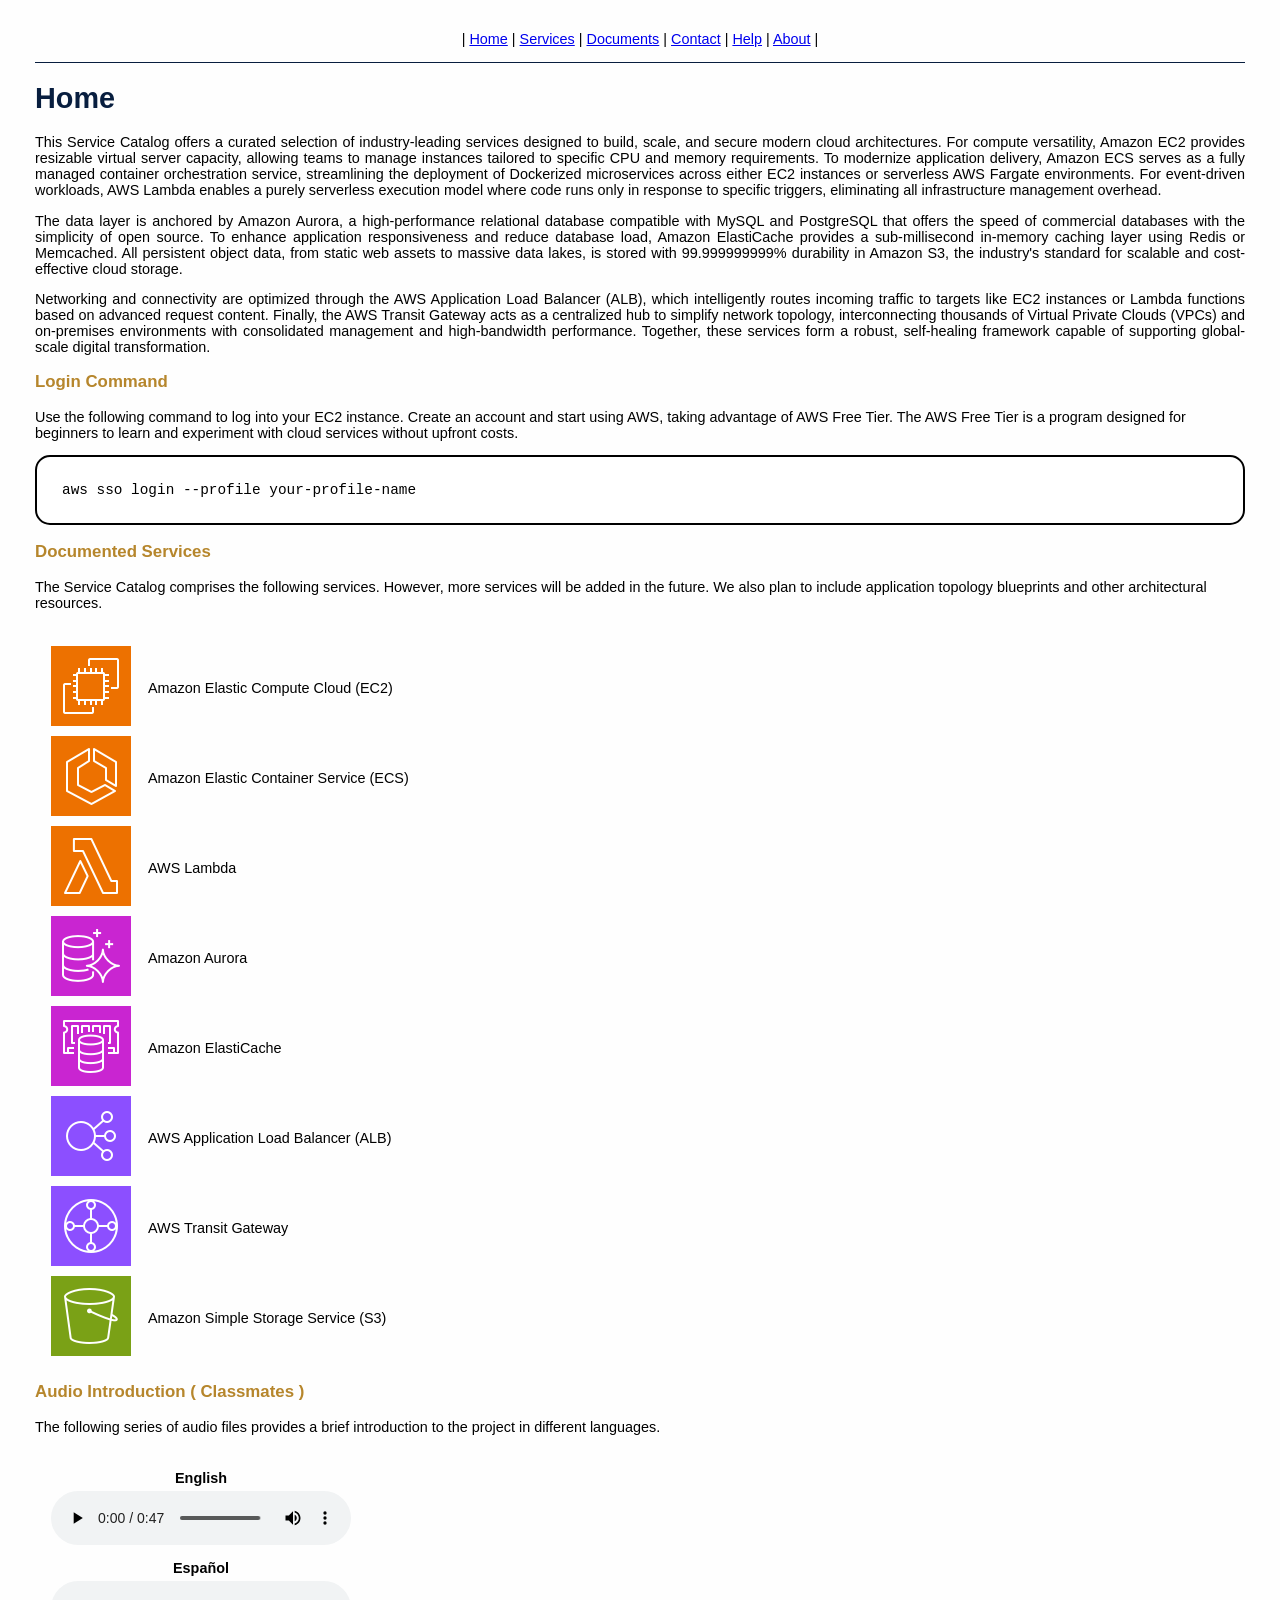
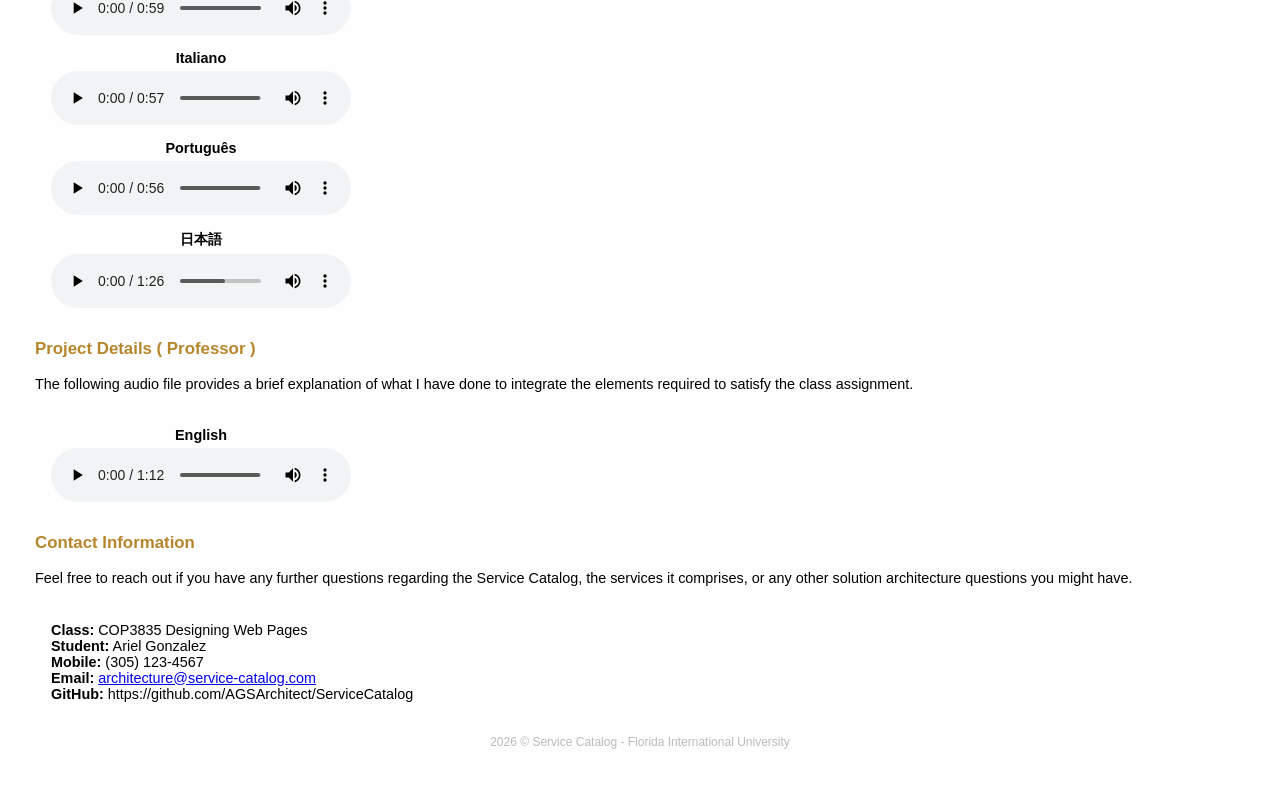
<file: index.html>
<!doctype html>
<!--
   Florida International University
   Student Name: Ariel Gonzalez
   Date: Sat Mar 21 11:07:03 EDT 2026
   Assignment: Final Project
   Class: COP3835
-->
<html lang="en">

<head>
  <meta charset="utf-8">
  <meta name="viewport" content="width=device-width, initial-scale=1">
  <title>Service Catalog</title>
  <link href="./styles/main.css" rel="stylesheet">
</head>

<body>
  <header>
    <p>| <a href="index.html">Home</a> | <a href="services/index.html">Services</a> | <a href="documents/index.html">Documents</a> | <a href="contact/index.html">Contact</a> | <a href="help/index.html">Help</a> | <a href="about/index.html">About</a> |</p>
  </header>
  <main>
    <h1>Home</h1>
    <div>
      <p class="bookStyle">This Service Catalog offers a curated selection of industry-leading services designed to build, scale, and secure modern cloud architectures. For compute versatility, Amazon EC2 provides resizable virtual server capacity, allowing teams to manage instances tailored to specific CPU and memory requirements. To modernize application delivery, Amazon ECS serves as a fully managed container orchestration service, streamlining the deployment of Dockerized microservices across either EC2 instances or serverless AWS Fargate environments. For event-driven workloads, AWS Lambda enables a purely serverless execution model where code runs only in response to specific triggers, eliminating all infrastructure management overhead.</p>
      <p class="bookStyle">The data layer is anchored by Amazon Aurora, a high-performance relational database compatible with MySQL and PostgreSQL that offers the speed of commercial databases with the simplicity of open source. To enhance application responsiveness and reduce database load, Amazon ElastiCache provides a sub-millisecond in-memory caching layer using Redis or Memcached. All persistent object data, from static web assets to massive data lakes, is stored with 99.999999999% durability in Amazon S3, the industry's standard for scalable and cost-effective cloud storage.</p>
      <p class="bookStyle">Networking and connectivity are optimized through the AWS Application Load Balancer (ALB), which intelligently routes incoming traffic to targets like EC2 instances or Lambda functions based on advanced request content. Finally, the AWS Transit Gateway acts as a centralized hub to simplify network topology, interconnecting thousands of Virtual Private Clouds (VPCs) and on-premises environments with consolidated management and high-bandwidth performance. Together, these services form a robust, self-healing framework capable of supporting global-scale digital transformation.</p>
    </div>
    <div>
      <h3>Login Command</h3>
      <p>Use the following command to log into your EC2 instance. Create an account and start using AWS, taking advantage of AWS Free Tier. The AWS Free Tier is a program designed for beginners to learn and experiment with cloud services without upfront costs.</p>
    </div>    
    <div class="codeBlock">
      aws sso login --profile your-profile-name
    </div>
    <div>
      <h3>Documented Services</h3>
      <p>The Service Catalog comprises the following services. However, more services will be added in the future. We also plan to include application topology blueprints and other architectural resources.</p>
    </div>    
    <div>
      <table class="tableFormat">
        <tbody>
          <tr>
            <td><a href="services/c01s01.html"><img src="images/icons/ec2.png"></a></td>
            <td>Amazon Elastic Compute Cloud (EC2)</td>
          </tr>
          <tr>
            <td><a href="services/c01s02.html"><img src="images/icons/ecs.png"></a></td>
            <td>Amazon Elastic Container Service (ECS)</td>
          </tr>
          <tr>
            <td><a href="services/c01s03.html"><img src="images/icons/lambda.png"></a></td>
            <td>AWS Lambda</td>
          </tr>
          <tr>
            <td><a href="services/c02s01.html"><img src="images/icons/aurora.png"></a></td>
            <td>Amazon Aurora</td>
          </tr>
          <tr>
            <td><a href="services/c02s02.html"><img src="images/icons/elasti-cache.png"></a></td>
            <td>Amazon ElastiCache</td>
          </tr>
          <tr>
            <td><a href="services/c03s01.html"><img src="images/icons/elb.png"></a></td>
            <td>AWS Application Load Balancer (ALB)</td>
          </tr>
          <tr>
            <td><a href="services/c04s01.html"><img src="images/icons/transit-gateway.png"></a></td>
            <td>AWS Transit Gateway</td>
          </tr>
          <tr>
            <td><a href="services/c05s01.html"><img src="images/icons/s3.png"></a></td>
            <td>Amazon Simple Storage Service (S3)</td>
          </tr>
        </tbody>
      </table>
    </div>
    <div>
      <h3>Audio Introduction ( Classmates )</h3>
      <p>The following series of audio files provides a brief introduction to the project in different languages.</p>
    </div>
    <div>
      <table class="tableFormat">
        <tbody>
          <tr>
            <td class="centerAligned">
              <strong>English</strong><br>
              <audio controls class="audioBlock">
                <source src="audio/cop3835-english.mp3" type="audio/mpeg">
                Your browser does not support the audio element.
              </audio>
            </td>
          </tr>
          <tr>
            <td class="centerAligned">
              <strong>Español</strong><br>
              <audio controls class="audioBlock">
                <source src="audio/cop3835-spanish.mp3" type="audio/mpeg">
                Your browser does not support the audio element.
              </audio>
            </td>
          </tr>
          <tr>
            <td class="centerAligned">
              <strong>Italiano</strong><br>
              <audio controls class="audioBlock">
                <source src="audio/cop3835-italian.mp3" type="audio/mpeg">
                Your browser does not support the audio element.
              </audio>
            </td>
          </tr>
          <tr>
            <td class="centerAligned">
              <strong>Português</strong><br>
              <audio controls class="audioBlock">
                <source src="audio/cop3835-portuguese.mp3" type="audio/mpeg">
                Your browser does not support the audio element.
              </audio>              
            </td>
          </tr>
          <tr>
            <td class="centerAligned">
              <strong>日本語</strong><br>
              <audio controls class="audioBlock">
                <source src="audio/cop3835-japanese.mp3" type="audio/mpeg">
                Your browser does not support the audio element.
              </audio>
            </td>
            <td class="centerAligned">&nbsp;</td>
          </tr>
        </tbody>
      </table>
    </div>
    <div>
      <h3>Project Details ( Professor )</h3>
      <p>The following audio file provides a brief explanation of what I have done to integrate the elements required to satisfy the class assignment.</p>
    </div>
    <div>
      <table class="tableFormat">
        <tbody>
          <tr>
            <td class="centerAligned">
              <strong>English</strong><br>
              <audio controls class="audioBlock">
                <source src="audio/cop3835.mp3" type="audio/mpeg">
                Your browser does not support the audio element.
              </audio>
            </td>
          </tr>
        </tbody>
      </table>
    </div>    
    <div>
      <h3>Contact Information</h3>
      <p>Feel free to reach out if you have any further questions regarding the Service Catalog, the services it comprises, or any other solution architecture questions you might have.</p>
    </div>
    <div>
      <table class="tableFormat">
        <tbody>
          <tr>
            <td>
              <strong>Class:</strong> COP3835 Designing Web Pages<br>
              <strong>Student:</strong> Ariel Gonzalez<br>
              <strong>Mobile:</strong> (305) 123-4567<br>
              <strong>Email:</strong> <a href="mailto:architecture@service-catalog.com">architecture@service-catalog.com</a><br>
              <strong>GitHub:</strong> https://github.com/AGSArchitect/ServiceCatalog
            </td>
          </tr>
        </tbody>
      </table>
    </div>
  </main>
  <footer>
    <p><small>2026 &copy; Service Catalog - Florida International University</small></p>
  </footer>
</body>

</html>
</file>
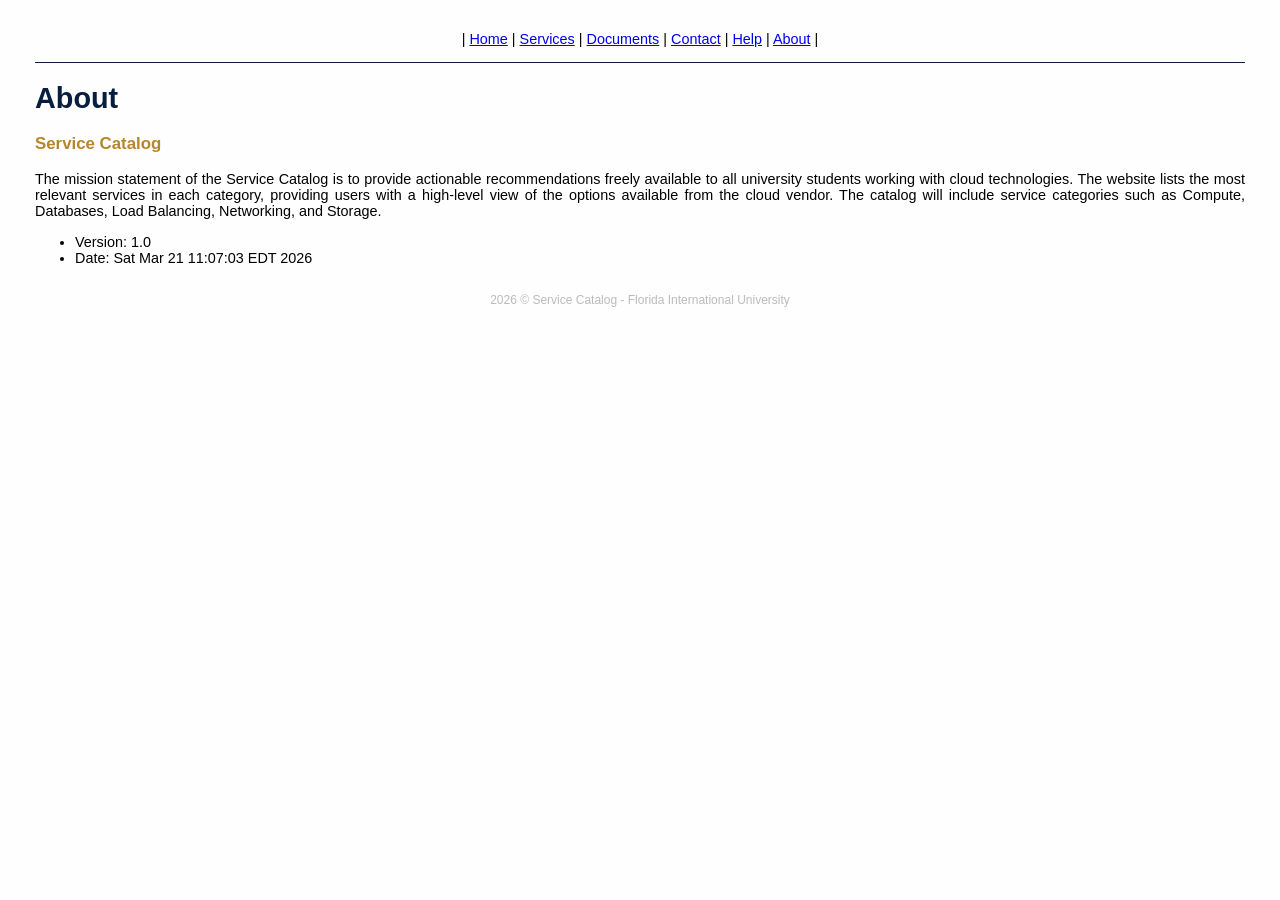
<file: about/index.html>
<!doctype html>
<!--
   Florida International University
   Student Name: Ariel Gonzalez
   Date: Sat Mar 21 11:07:03 EDT 2026
   Assignment: Final Project
   Class: COP3835
-->
<html lang="en">

<head>
  <meta charset="utf-8">
  <meta name="viewport" content="width=device-width, initial-scale=1">
  <title>Service Catalog</title>
  <link href="../styles/main.css" rel="stylesheet">
</head>

<body>
  <header>
    <p>| <a href="../index.html">Home</a> | <a href="../services/index.html">Services</a> | <a href="../documents/index.html">Documents</a> | <a href="../contact/index.html">Contact</a> | <a href="../help/index.html">Help</a> | <a href="../about/index.html">About</a> |</p>
  </header>
  <main>
    <h1>About</h1>
    <h3>Service Catalog</h3>
    <div>
      <p class="bookStyle">The mission statement of the Service Catalog is to provide actionable recommendations freely available to all university students working with cloud technologies. The website lists the most relevant services in each category, providing users with a high-level view of the options available from the cloud vendor. The catalog will include service categories such as Compute, Databases, Load Balancing, Networking, and Storage.</p>
      <ul>
        <li>Version: 1.0</li>
        <li>Date: Sat Mar 21 11:07:03 EDT 2026</li>
      </ul>
    </div>
  </main>
  <footer>
    <p><small>2026 &copy; Service Catalog - Florida International University</small></p>
  </footer>
</body>

</html>
</file>
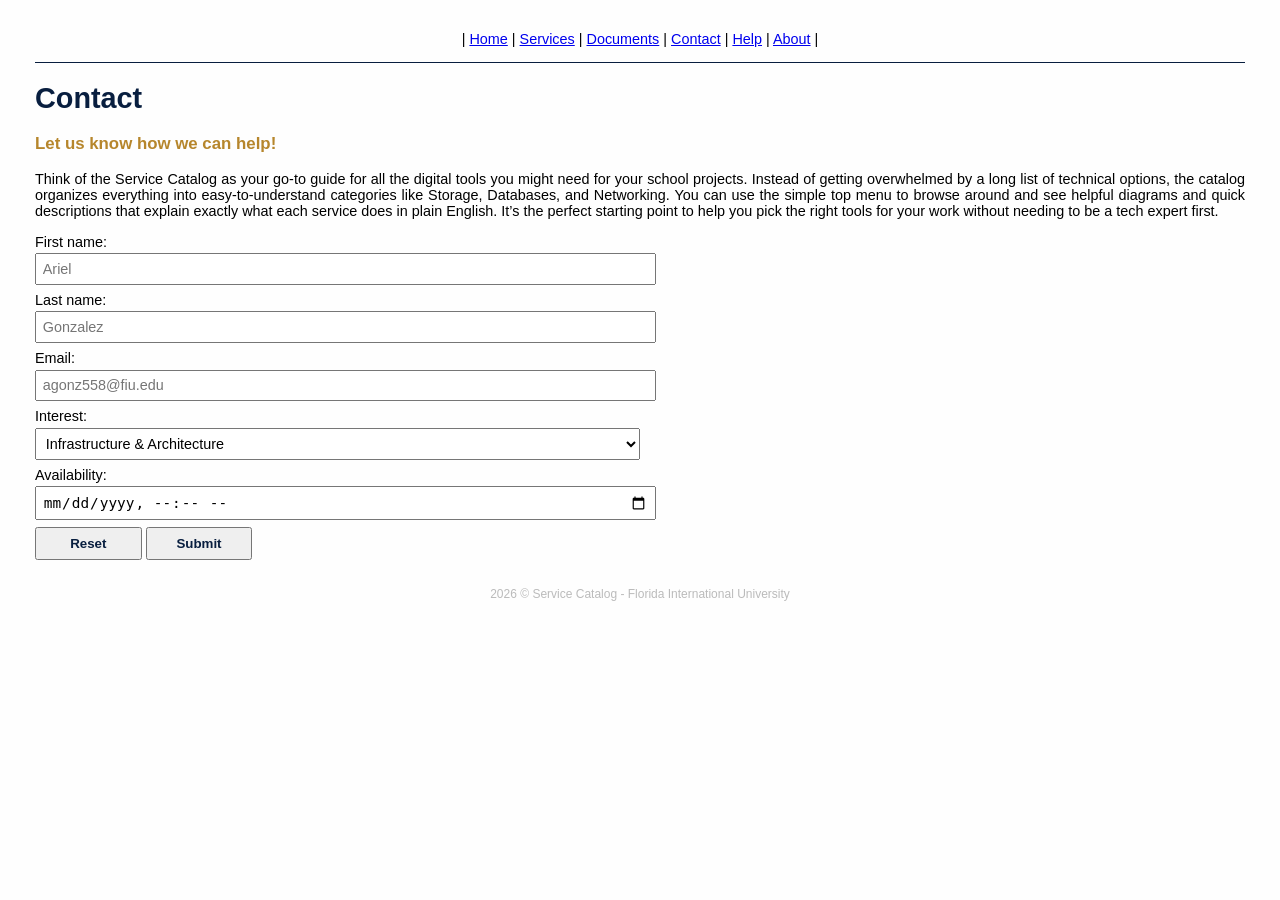
<file: contact/index.html>
<!doctype html>
<!--
   Florida International University
   Student Name: Ariel Gonzalez
   Date: Sat Mar 21 11:07:03 EDT 2026
   Assignment: Final Project
   Class: COP3835
-->
<html lang="en">

<head>
  <meta charset="utf-8">
  <meta name="viewport" content="width=device-width, initial-scale=1">
  <title>Service Catalog</title>
  <link href="../styles/main.css" rel="stylesheet">
</head>

<body>
  <header>
    <p>| <a href="../index.html">Home</a> | <a href="../services/index.html">Services</a> | <a href="../documents/index.html">Documents</a> | <a href="../contact/index.html">Contact</a> | <a href="../help/index.html">Help</a> | <a href="../about/index.html">About</a> |</p>
  </header>
  <main>
    <h1>Contact</h1>
    <h3>Let us know how we can help!</h3>
    <div>
      <p class="bookStyle">Think of the Service Catalog as your go-to guide for all the digital tools you might need for your school projects. Instead of getting overwhelmed by a long list of technical options, the catalog organizes everything into easy-to-understand categories like Storage, Databases, and Networking. You can use the simple top menu to browse around and see helpful diagrams and quick descriptions that explain exactly what each service does in plain English. It’s the perfect starting point to help you pick the right tools for your work without needing to be a tech expert first.</p>
    </div>
    <div>
      <form action="confirmation.html" method="post">
        <div>
          <label for="firstName">First name:</label>
          <input type="text" id="firstName" name="firstName" placeholder="Ariel" maxlength="32" required>
        </div>
        <div>
          <label for="lastName">Last name:</label>
          <input type="text" id="lastName" name="lastName" placeholder="Gonzalez" maxlength="32" required>
        </div>
        <div>
          <label for="email">Email:</label>
          <input type="email" id="email" name="email" placeholder="agonz558@fiu.edu" maxlength="128" required>
        </div>
        <div>
          <label for="interest">Interest:</label>
          <select id="interest" name="interest" required>
            <option value="1" selected>Infrastructure & Architecture</option>
            <option value="2">Cloud Security & Compliance</option>
            <option value="3">DevOps & Automation</option>
            <option value="4">AI & Big Data Analytics</option>
            <option value="5">Cloud Business & Strategy</option>
          </select>
        </div>
        <div>
          <label for="availability">Availability:</label>
          <input type="datetime-local" id="availability" name="availability" required>
        </div>
        <div>
          <button type="reset">Reset</button>
          <button type="submit">Submit</button>
        </div>
      </form>
    </div>
  </main>
  <footer>
    <p><small>2026 &copy; Service Catalog - Florida International University</small></p>
  </footer>
</body>

</html>
</file>
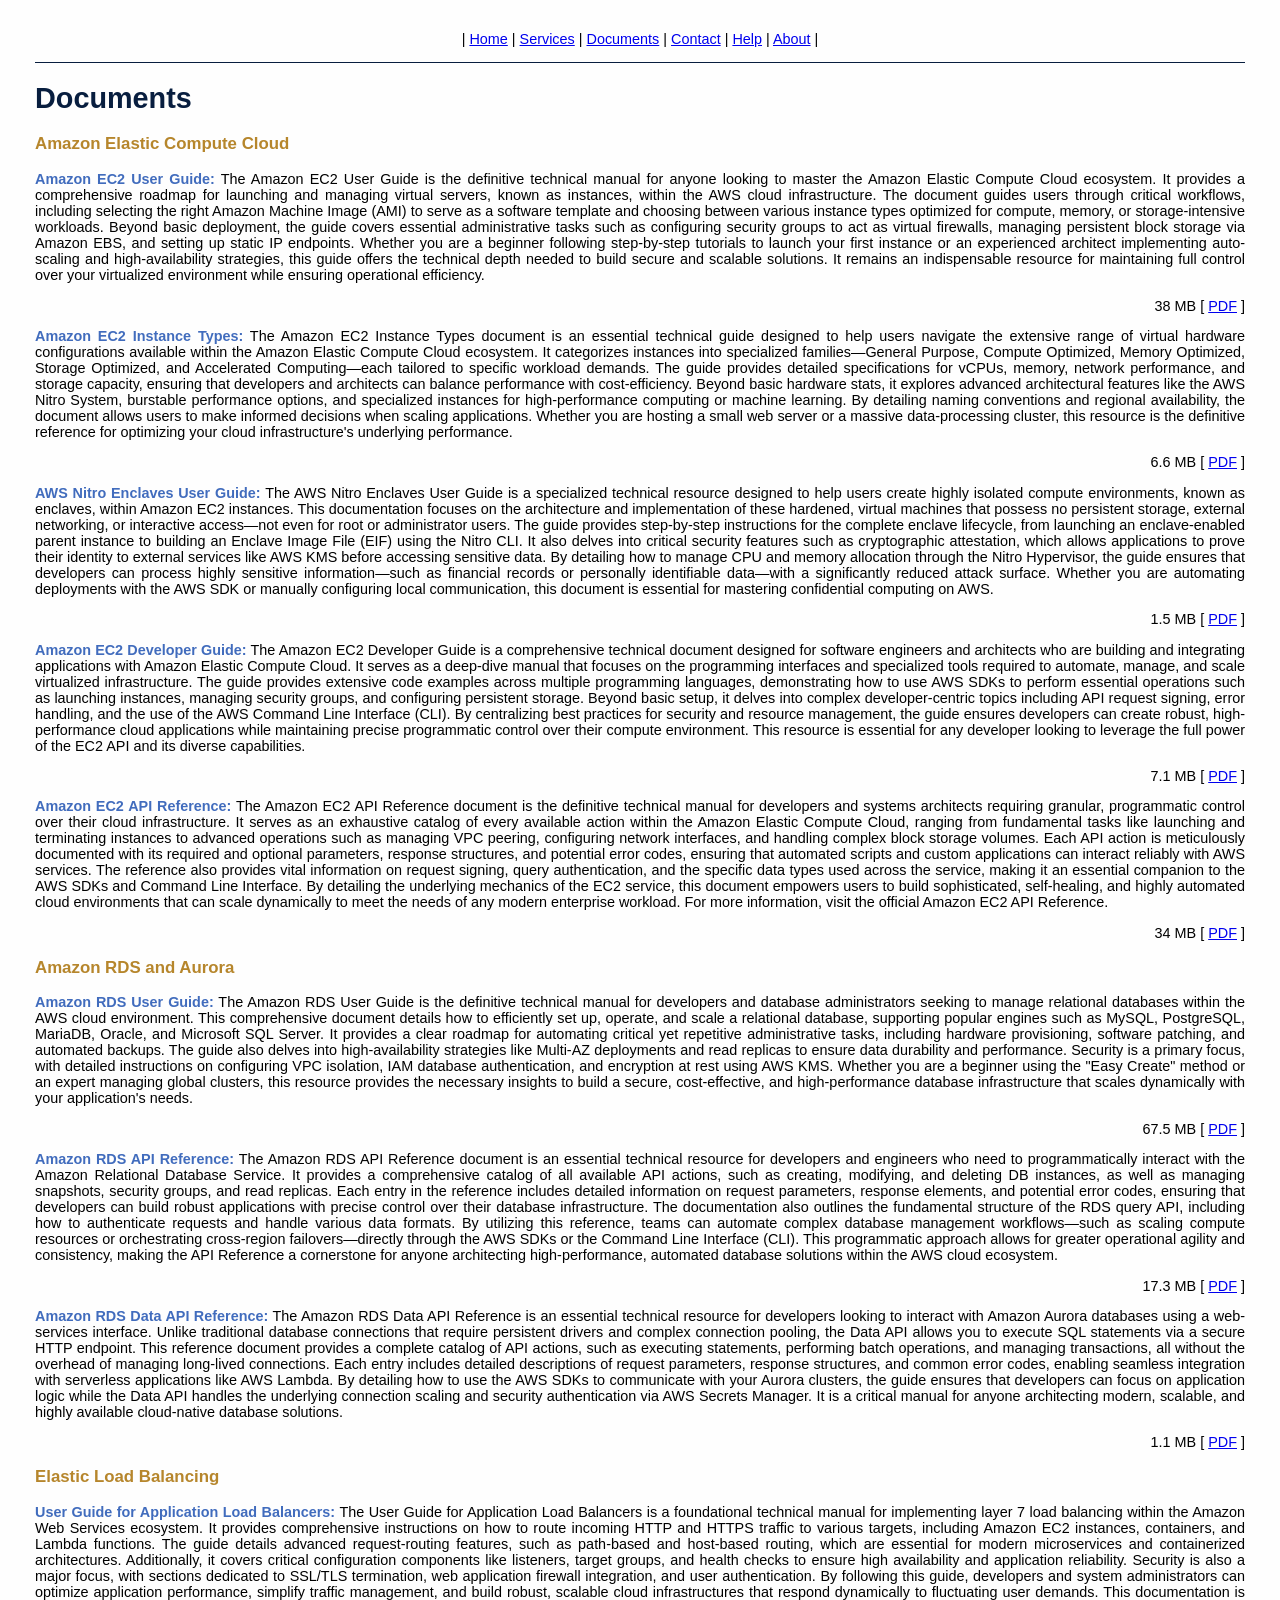
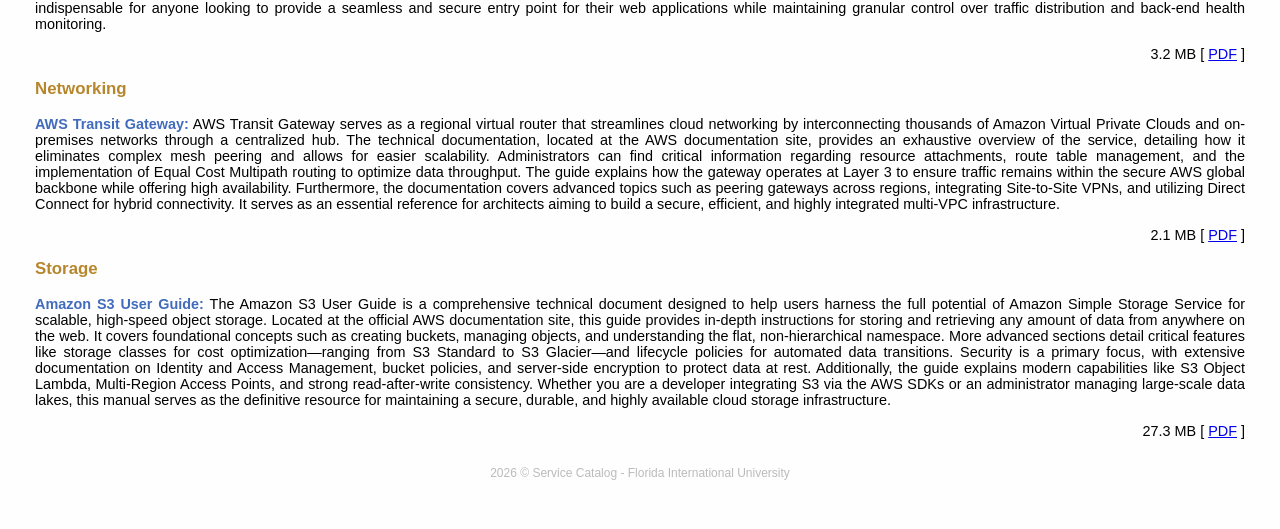
<file: documents/index.html>
<!doctype html>
<!--
   Florida International University
   Student Name: Ariel Gonzalez
   Date: Sat Mar 21 11:07:03 EDT 2026
   Assignment: Final Project
   Class: COP3835
-->
<html lang="en">

<head>
  <meta charset="utf-8">
  <meta name="viewport" content="width=device-width, initial-scale=1">
  <title>Service Catalog</title>
    <link href="../styles/main.css" rel="stylesheet">
</head>

<body>
  <header>
    <p>| <a href="../index.html">Home</a> | <a href="../services/index.html">Services</a> | <a href="../documents/index.html">Documents</a> | <a href="../contact/index.html">Contact</a> | <a href="../help/index.html">Help</a> | <a href="../about/index.html">About</a> |</p>
  </header>
  <main>
    <h1>Documents</h1>
    <h3>Amazon Elastic Compute Cloud</h3>
    <div>
      <p class="bookStyle"><strong class="section">Amazon EC2 User Guide:</strong> The Amazon EC2 User Guide is the definitive technical manual for anyone looking to master the Amazon Elastic Compute Cloud ecosystem. It provides a comprehensive roadmap for launching and managing virtual servers, known as instances, within the AWS cloud infrastructure. The document guides users through critical workflows, including selecting the right Amazon Machine Image (AMI) to serve as a software template and choosing between various instance types optimized for compute, memory, or storage-intensive workloads. Beyond basic deployment, the guide covers essential administrative tasks such as configuring security groups to act as virtual firewalls, managing persistent block storage via Amazon EBS, and setting up static IP endpoints. Whether you are a beginner following step-by-step tutorials to launch your first instance or an experienced architect implementing auto-scaling and high-availability strategies, this guide offers the technical depth needed to build secure and scalable solutions. It remains an indispensable resource for maintaining full control over your virtualized environment while ensuring operational efficiency.</p>
      <p class="rightAligned">38 MB [ <a href="https://docs.aws.amazon.com/pdfs/AWSEC2/latest/UserGuide/ec2-ug.pdf" target="_blank">PDF</a> ]</p>
    </div>
    <div>
      <p class="bookStyle"><strong class="section">Amazon EC2 Instance Types:</strong> The Amazon EC2 Instance Types document is an essential technical guide designed to help users navigate the extensive range of virtual hardware configurations available within the Amazon Elastic Compute Cloud ecosystem. It categorizes instances into specialized families—General Purpose, Compute Optimized, Memory Optimized, Storage Optimized, and Accelerated Computing—each tailored to specific workload demands. The guide provides detailed specifications for vCPUs, memory, network performance, and storage capacity, ensuring that developers and architects can balance performance with cost-efficiency. Beyond basic hardware stats, it explores advanced architectural features like the AWS Nitro System, burstable performance options, and specialized instances for high-performance computing or machine learning. By detailing naming conventions and regional availability, the document allows users to make informed decisions when scaling applications. Whether you are hosting a small web server or a massive data-processing cluster, this resource is the definitive reference for optimizing your cloud infrastructure's underlying performance.</p>
      <p class="rightAligned">6.6 MB [ <a href="https://docs.aws.amazon.com/pdfs/ec2/latest/instancetypes/ec2-types.pdf" target="_blank">PDF</a> ]</p>
    </div>
    <div>
      <p class="bookStyle"><strong class="section">AWS Nitro Enclaves User Guide:</strong> The AWS Nitro Enclaves User Guide is a specialized technical resource designed to help users create highly isolated compute environments, known as enclaves, within Amazon EC2 instances. This documentation focuses on the architecture and implementation of these hardened, virtual machines that possess no persistent storage, external networking, or interactive access—not even for root or administrator users. The guide provides step-by-step instructions for the complete enclave lifecycle, from launching an enclave-enabled parent instance to building an Enclave Image File (EIF) using the Nitro CLI. It also delves into critical security features such as cryptographic attestation, which allows applications to prove their identity to external services like AWS KMS before accessing sensitive data. By detailing how to manage CPU and memory allocation through the Nitro Hypervisor, the guide ensures that developers can process highly sensitive information—such as financial records or personally identifiable data—with a significantly reduced attack surface. Whether you are automating deployments with the AWS SDK or manually configuring local communication, this document is essential for mastering confidential computing on AWS.</p>
      <p class="rightAligned">1.5 MB [ <a href="https://docs.aws.amazon.com/pdfs/enclaves/latest/user/enclaves-user.pdf" target="_blank">PDF</a> ]</p>
    </div>
    <div>
      <p class="bookStyle"><strong class="section">Amazon EC2 Developer Guide:</strong> The Amazon EC2 Developer Guide is a comprehensive technical document designed for software engineers and architects who are building and integrating applications with Amazon Elastic Compute Cloud. It serves as a deep-dive manual that focuses on the programming interfaces and specialized tools required to automate, manage, and scale virtualized infrastructure. The guide provides extensive code examples across multiple programming languages, demonstrating how to use AWS SDKs to perform essential operations such as launching instances, managing security groups, and configuring persistent storage. Beyond basic setup, it delves into complex developer-centric topics including API request signing, error handling, and the use of the AWS Command Line Interface (CLI). By centralizing best practices for security and resource management, the guide ensures developers can create robust, high-performance cloud applications while maintaining precise programmatic control over their compute environment. This resource is essential for any developer looking to leverage the full power of the EC2 API and its diverse capabilities.</p>
      <p class="rightAligned">7.1 MB [ <a href="https://docs.aws.amazon.com/pdfs/ec2/latest/devguide/ec2-dg.pdf" target="_blank">PDF</a> ]</p>
    </div>
    <div>
      <p class="bookStyle"><strong class="section">Amazon EC2 API Reference:</strong> The Amazon EC2 API Reference document is the definitive technical manual for developers and systems architects requiring granular, programmatic control over their cloud infrastructure. It serves as an exhaustive catalog of every available action within the Amazon Elastic Compute Cloud, ranging from fundamental tasks like launching and terminating instances to advanced operations such as managing VPC peering, configuring network interfaces, and handling complex block storage volumes. Each API action is meticulously documented with its required and optional parameters, response structures, and potential error codes, ensuring that automated scripts and custom applications can interact reliably with AWS services. The reference also provides vital information on request signing, query authentication, and the specific data types used across the service, making it an essential companion to the AWS SDKs and Command Line Interface. By detailing the underlying mechanics of the EC2 service, this document empowers users to build sophisticated, self-healing, and highly automated cloud environments that can scale dynamically to meet the needs of any modern enterprise workload. For more information, visit the official Amazon EC2 API Reference.</p>
      <p class="rightAligned">34 MB [ <a href="https://docs.aws.amazon.com/pdfs/AWSEC2/latest/APIReference/ec2-api.pdf" target="_blank">PDF</a> ]</p>
    </div>
    <h3>Amazon RDS and Aurora</h3>
    <div>
      <p class="bookStyle"><strong class="section">Amazon RDS User Guide:</strong> The Amazon RDS User Guide is the definitive technical manual for developers and database administrators seeking to manage relational databases within the AWS cloud environment. This comprehensive document details how to efficiently set up, operate, and scale a relational database, supporting popular engines such as MySQL, PostgreSQL, MariaDB, Oracle, and Microsoft SQL Server. It provides a clear roadmap for automating critical yet repetitive administrative tasks, including hardware provisioning, software patching, and automated backups. The guide also delves into high-availability strategies like Multi-AZ deployments and read replicas to ensure data durability and performance. Security is a primary focus, with detailed instructions on configuring VPC isolation, IAM database authentication, and encryption at rest using AWS KMS. Whether you are a beginner using the "Easy Create" method or an expert managing global clusters, this resource provides the necessary insights to build a secure, cost-effective, and high-performance database infrastructure that scales dynamically with your application's needs.</p>
      <p class="rightAligned">67.5 MB [ <a href="https://docs.aws.amazon.com/pdfs/AmazonRDS/latest/UserGuide/rds-ug.pdf" target="_blank">PDF</a> ]</p>
    </div>
    <div>
      <p class="bookStyle"><strong class="section">Amazon RDS API Reference:</strong> The Amazon RDS API Reference document is an essential technical resource for developers and engineers who need to programmatically interact with the Amazon Relational Database Service. It provides a comprehensive catalog of all available API actions, such as creating, modifying, and deleting DB instances, as well as managing snapshots, security groups, and read replicas. Each entry in the reference includes detailed information on request parameters, response elements, and potential error codes, ensuring that developers can build robust applications with precise control over their database infrastructure. The documentation also outlines the fundamental structure of the RDS query API, including how to authenticate requests and handle various data formats. By utilizing this reference, teams can automate complex database management workflows—such as scaling compute resources or orchestrating cross-region failovers—directly through the AWS SDKs or the Command Line Interface (CLI). This programmatic approach allows for greater operational agility and consistency, making the API Reference a cornerstone for anyone architecting high-performance, automated database solutions within the AWS cloud ecosystem.</p>
      <p class="rightAligned">17.3 MB [ <a href="https://docs.aws.amazon.com/pdfs/AmazonRDS/latest/APIReference/rds-api.pdf" target="_blank">PDF</a> ]</p>
    </div>
    <div>
      <p class="bookStyle"><strong class="section">Amazon RDS Data API Reference:</strong> The Amazon RDS Data API Reference is an essential technical resource for developers looking to interact with Amazon Aurora databases using a web-services interface. Unlike traditional database connections that require persistent drivers and complex connection pooling, the Data API allows you to execute SQL statements via a secure HTTP endpoint. This reference document provides a complete catalog of API actions, such as executing statements, performing batch operations, and managing transactions, all without the overhead of managing long-lived connections. Each entry includes detailed descriptions of request parameters, response structures, and common error codes, enabling seamless integration with serverless applications like AWS Lambda. By detailing how to use the AWS SDKs to communicate with your Aurora clusters, the guide ensures that developers can focus on application logic while the Data API handles the underlying connection scaling and security authentication via AWS Secrets Manager. It is a critical manual for anyone architecting modern, scalable, and highly available cloud-native database solutions.</p>
      <p class="rightAligned">1.1 MB [ <a href="https://docs.aws.amazon.com/pdfs/rdsdataservice/latest/APIReference/rdsdataservice-api.pdf" target="_blank">PDF</a> ]</p>
    </div>
    <h3>Elastic Load Balancing</h3>
    <div>
      <p class="bookStyle"><strong class="section">User Guide for Application Load Balancers:</strong> The User Guide for Application Load Balancers is a foundational technical manual for implementing layer 7 load balancing within the Amazon Web Services ecosystem. It provides comprehensive instructions on how to route incoming HTTP and HTTPS traffic to various targets, including Amazon EC2 instances, containers, and Lambda functions. The guide details advanced request-routing features, such as path-based and host-based routing, which are essential for modern microservices and containerized architectures. Additionally, it covers critical configuration components like listeners, target groups, and health checks to ensure high availability and application reliability. Security is also a major focus, with sections dedicated to SSL/TLS termination, web application firewall integration, and user authentication. By following this guide, developers and system administrators can optimize application performance, simplify traffic management, and build robust, scalable cloud infrastructures that respond dynamically to fluctuating user demands. This documentation is indispensable for anyone looking to provide a seamless and secure entry point for their web applications while maintaining granular control over traffic distribution and back-end health monitoring.</p>
      <p class="rightAligned">3.2 MB [ <a href="https://docs.aws.amazon.com/pdfs/elasticloadbalancing/latest/userguide/elb-ug.pdf" target="_blank">PDF</a> ]</p>
    </div>
    <h3>Networking</h3>
    <div>
      <p class="bookStyle"><strong class="section">AWS Transit Gateway:</strong> AWS Transit Gateway serves as a regional virtual router that streamlines cloud networking by interconnecting thousands of Amazon Virtual Private Clouds and on-premises networks through a centralized hub. The technical documentation, located at the AWS documentation site, provides an exhaustive overview of the service, detailing how it eliminates complex mesh peering and allows for easier scalability. Administrators can find critical information regarding resource attachments, route table management, and the implementation of Equal Cost Multipath routing to optimize data throughput. The guide explains how the gateway operates at Layer 3 to ensure traffic remains within the secure AWS global backbone while offering high availability. Furthermore, the documentation covers advanced topics such as peering gateways across regions, integrating Site-to-Site VPNs, and utilizing Direct Connect for hybrid connectivity. It serves as an essential reference for architects aiming to build a secure, efficient, and highly integrated multi-VPC infrastructure.</p>
      <p class="rightAligned">2.1 MB [ <a href="https://docs.aws.amazon.com/pdfs/vpc/latest/tgw/vpc-tgw.pdf" target="_blank">PDF</a> ]</p>
    </div>
    <h3>Storage</h3>
    <div>
      <p class="bookStyle"><strong class="section">Amazon S3 User Guide:</strong> The Amazon S3 User Guide is a comprehensive technical document designed to help users harness the full potential of Amazon Simple Storage Service for scalable, high-speed object storage. Located at the official AWS documentation site, this guide provides in-depth instructions for storing and retrieving any amount of data from anywhere on the web. It covers foundational concepts such as creating buckets, managing objects, and understanding the flat, non-hierarchical namespace. More advanced sections detail critical features like storage classes for cost optimization—ranging from S3 Standard to S3 Glacier—and lifecycle policies for automated data transitions. Security is a primary focus, with extensive documentation on Identity and Access Management, bucket policies, and server-side encryption to protect data at rest. Additionally, the guide explains modern capabilities like S3 Object Lambda, Multi-Region Access Points, and strong read-after-write consistency. Whether you are a developer integrating S3 via the AWS SDKs or an administrator managing large-scale data lakes, this manual serves as the definitive resource for maintaining a secure, durable, and highly available cloud storage infrastructure.</p>
      <p class="rightAligned">27.3 MB [ <a href="https://docs.aws.amazon.com/pdfs/AmazonS3/latest/userguide/s3-userguide.pdf" target="_blank">PDF</a> ]</p>
    </div>
  </main>
  <footer>
    <p><small>2026 &copy; Service Catalog - Florida International University</small></p>
  </footer>
</body>

</html>
</file>
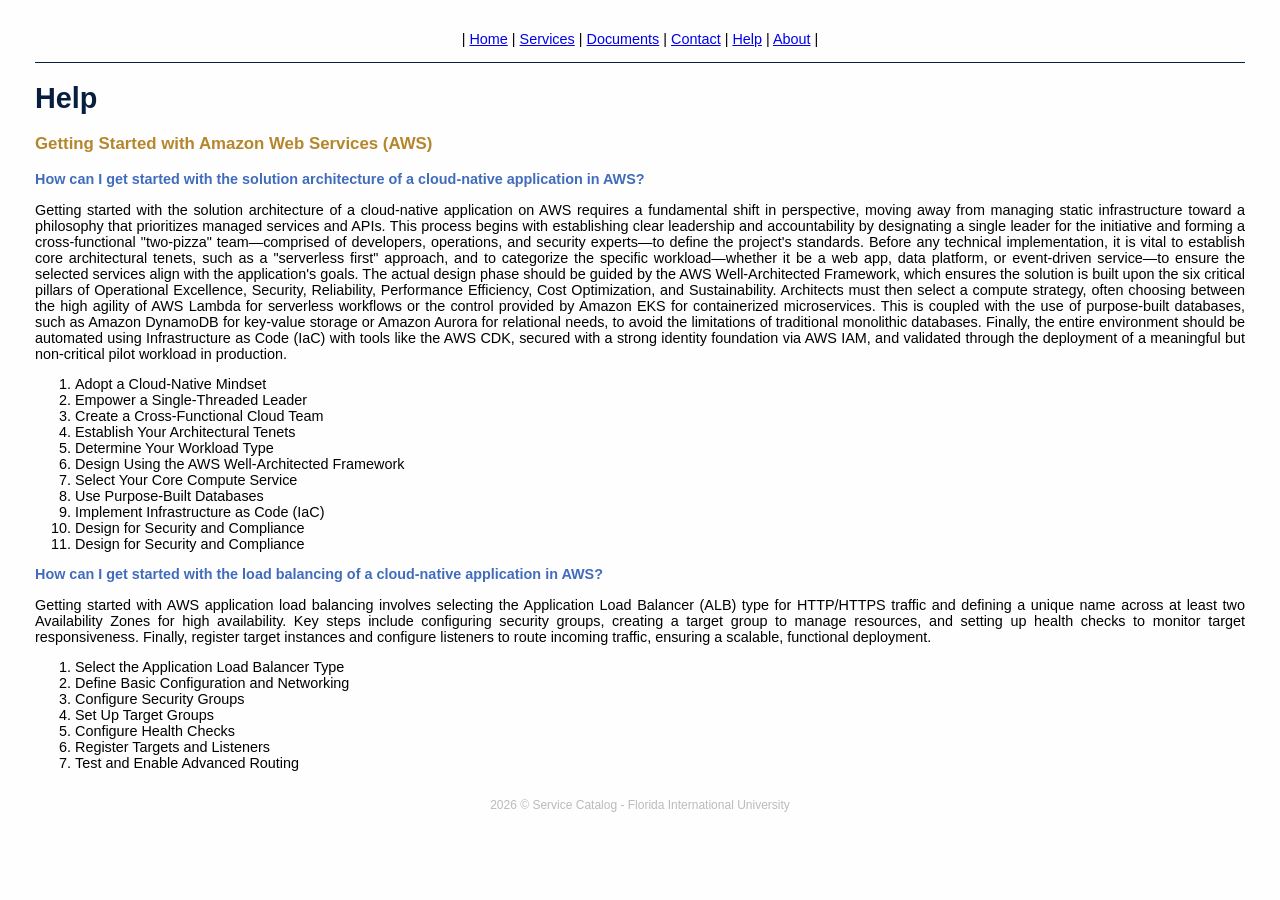
<file: help/index.html>
<!doctype html>
<!--
   Florida International University
   Student Name: Ariel Gonzalez
   Date: Sat Mar 21 11:07:03 EDT 2026
   Assignment: Final Project
   Class: COP3835
-->
<html lang="en">

<head>
  <meta charset="utf-8">
  <meta name="viewport" content="width=device-width, initial-scale=1">
  <title>Service Catalog</title>
  <link href="../styles/main.css" rel="stylesheet">
</head>

<body>
  <header>
    <p>| <a href="../index.html">Home</a> | <a href="../services/index.html">Services</a> | <a href="../documents/index.html">Documents</a> | <a href="../contact/index.html">Contact</a> | <a href="../help/index.html">Help</a> | <a href="../about/index.html">About</a> |</p>
  </header>
  <main>
    <h1>Help</h1>
    <h3>Getting Started with Amazon Web Services (AWS)</h3>
    <div>
      <p><strong class="section">How can I get started with the solution architecture of a cloud-native application in AWS?</strong></p>
      <p class="bookStyle">Getting started with the solution architecture of a cloud-native application on AWS requires a fundamental shift in perspective, moving away from managing static infrastructure toward a philosophy that prioritizes managed services and APIs. This process begins with establishing clear leadership and accountability by designating a single leader for the initiative and forming a cross-functional "two-pizza" team—comprised of developers, operations, and security experts—to define the project's standards. Before any technical implementation, it is vital to establish core architectural tenets, such as a "serverless first" approach, and to categorize the specific workload—whether it be a web app, data platform, or event-driven service—to ensure the selected services align with the application's goals. The actual design phase should be guided by the AWS Well-Architected Framework, which ensures the solution is built upon the six critical pillars of Operational Excellence, Security, Reliability, Performance Efficiency, Cost Optimization, and Sustainability. Architects must then select a compute strategy, often choosing between the high agility of AWS Lambda for serverless workflows or the control provided by Amazon EKS for containerized microservices. This is coupled with the use of purpose-built databases, such as Amazon DynamoDB for key-value storage or Amazon Aurora for relational needs, to avoid the limitations of traditional monolithic databases. Finally, the entire environment should be automated using Infrastructure as Code (IaC) with tools like the AWS CDK, secured with a strong identity foundation via AWS IAM, and validated through the deployment of a meaningful but non-critical pilot workload in production.</p>
      <ol>
        <li>Adopt a Cloud-Native Mindset</li>
        <li>Empower a Single-Threaded Leader</li>
        <li>Create a Cross-Functional Cloud Team</li>
        <li>Establish Your Architectural Tenets</li>
        <li>Determine Your Workload Type</li>
        <li>Design Using the AWS Well-Architected Framework</li>
        <li>Select Your Core Compute Service</li>
        <li>Use Purpose-Built Databases</li>
        <li>Implement Infrastructure as Code (IaC)</li>
        <li>Design for Security and Compliance</li>
        <li>Design for Security and Compliance</li>
      </ol>
    </div>
    <div>
      <p><strong class="section">How can I get started with the load balancing of a cloud-native application in AWS?</strong></p>
      <p class="bookStyle">Getting started with AWS application load balancing involves selecting the Application Load Balancer (ALB) type for HTTP/HTTPS traffic and defining a unique name across at least two Availability Zones for high availability. Key steps include configuring security groups, creating a target group to manage resources, and setting up health checks to monitor target responsiveness. Finally, register target instances and configure listeners to route incoming traffic, ensuring a scalable, functional deployment.</p>
      <ol>
        <li>Select the Application Load Balancer Type</li>
        <li>Define Basic Configuration and Networking</li>
        <li>Configure Security Groups</li>
        <li>Set Up Target Groups</li>
        <li>Configure Health Checks</li>
        <li>Register Targets and Listeners</li>
        <li>Test and Enable Advanced Routing</li>
      </ol>
    </div>
  </main>
  <footer>
    <p><small>2026 &copy; Service Catalog - Florida International University</small></p>
  </footer>
</body>

</html>
</file>
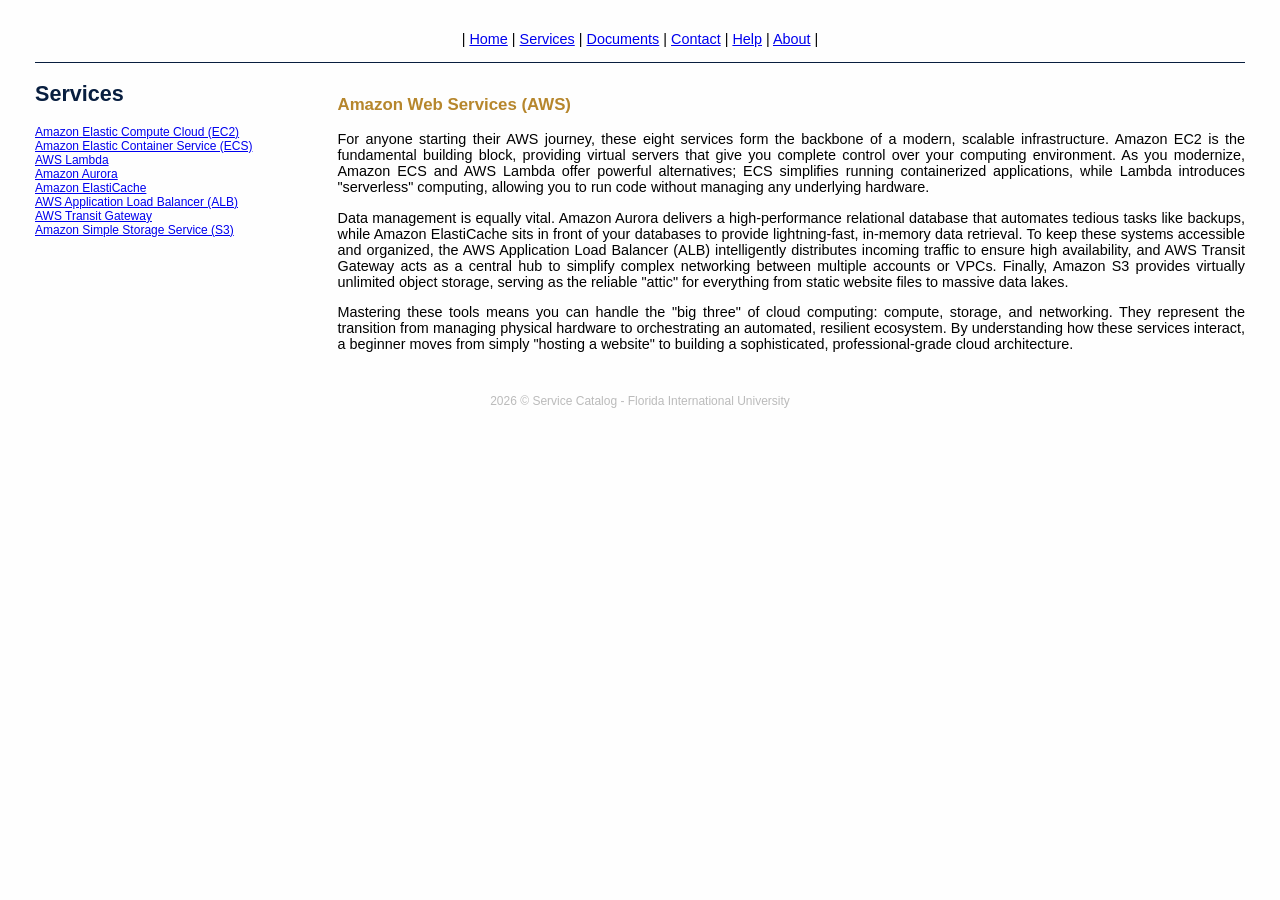
<file: services/index.html>
<!doctype html>
<!--
   Florida International University
   Student Name: Ariel Gonzalez
   Date: Sat Mar 21 11:07:03 EDT 2026
   Assignment: Final Project
   Class: COP3835
-->
<html lang="en">

<head>
  <meta charset="utf-8">
  <meta name="viewport" content="width=device-width, initial-scale=1">
  <title>Service Catalog</title>
  <link href="../styles/main.css" rel="stylesheet">
</head>

<body>
  <header>
    <p>| <a href="../index.html">Home</a> | <a href="../services/index.html">Services</a> | <a href="../documents/index.html">Documents</a> | <a href="../contact/index.html">Contact</a> | <a href="../help/index.html">Help</a> | <a href="../about/index.html">About</a> |</p>
  </header>
  <main class="servicesMain">
    <aside class="servicesAside">
      <div>
        <h1>Services</h1>
        <ul class="servicesMenu">
          <li><a href="c01s01.html">Amazon Elastic Compute Cloud (EC2)</a></li>
          <li><a href="c01s02.html">Amazon Elastic Container Service (ECS)</a></li>
          <li><a href="c01s03.html">AWS Lambda</a></li>
          <li><a href="c02s01.html">Amazon Aurora</a></li>
          <li><a href="c02s02.html">Amazon ElastiCache</a></li>
          <li><a href="c03s01.html">AWS Application Load Balancer (ALB)</a></li>
          <li><a href="c04s01.html">AWS Transit Gateway</a></li>
          <li><a href="c05s01.html">Amazon Simple Storage Service (S3)</a></li>
        </ul>        
      </div>
    </aside>
    <section class="servicesSection">
      <div>
        <h3>Amazon Web Services (AWS)</h3>
        <p class="bookStyle">For anyone starting their AWS journey, these eight services form the backbone of a modern, scalable infrastructure. Amazon EC2 is the fundamental building block, providing virtual servers that give you complete control over your computing environment. As you modernize, Amazon ECS and AWS Lambda offer powerful alternatives; ECS simplifies running containerized applications, while Lambda introduces "serverless" computing, allowing you to run code without managing any underlying hardware.</p>
        <p class="bookStyle">Data management is equally vital. Amazon Aurora delivers a high-performance relational database that automates tedious tasks like backups, while Amazon ElastiCache sits in front of your databases to provide lightning-fast, in-memory data retrieval. To keep these systems accessible and organized, the AWS Application Load Balancer (ALB) intelligently distributes incoming traffic to ensure high availability, and AWS Transit Gateway acts as a central hub to simplify complex networking between multiple accounts or VPCs. Finally, Amazon S3 provides virtually unlimited object storage, serving as the reliable "attic" for everything from static website files to massive data lakes.</p>
        <p class="bookStyle">Mastering these tools means you can handle the "big three" of cloud computing: compute, storage, and networking. They represent the transition from managing physical hardware to orchestrating an automated, resilient ecosystem. By understanding how these services interact, a beginner moves from simply "hosting a website" to building a sophisticated, professional-grade cloud architecture.</p>
      </div>
    </section>
  </main>
  <footer>
    <p><small>2026 &copy; Service Catalog - Florida International University</small></p>
  </footer>
</body>

</html>
</file>
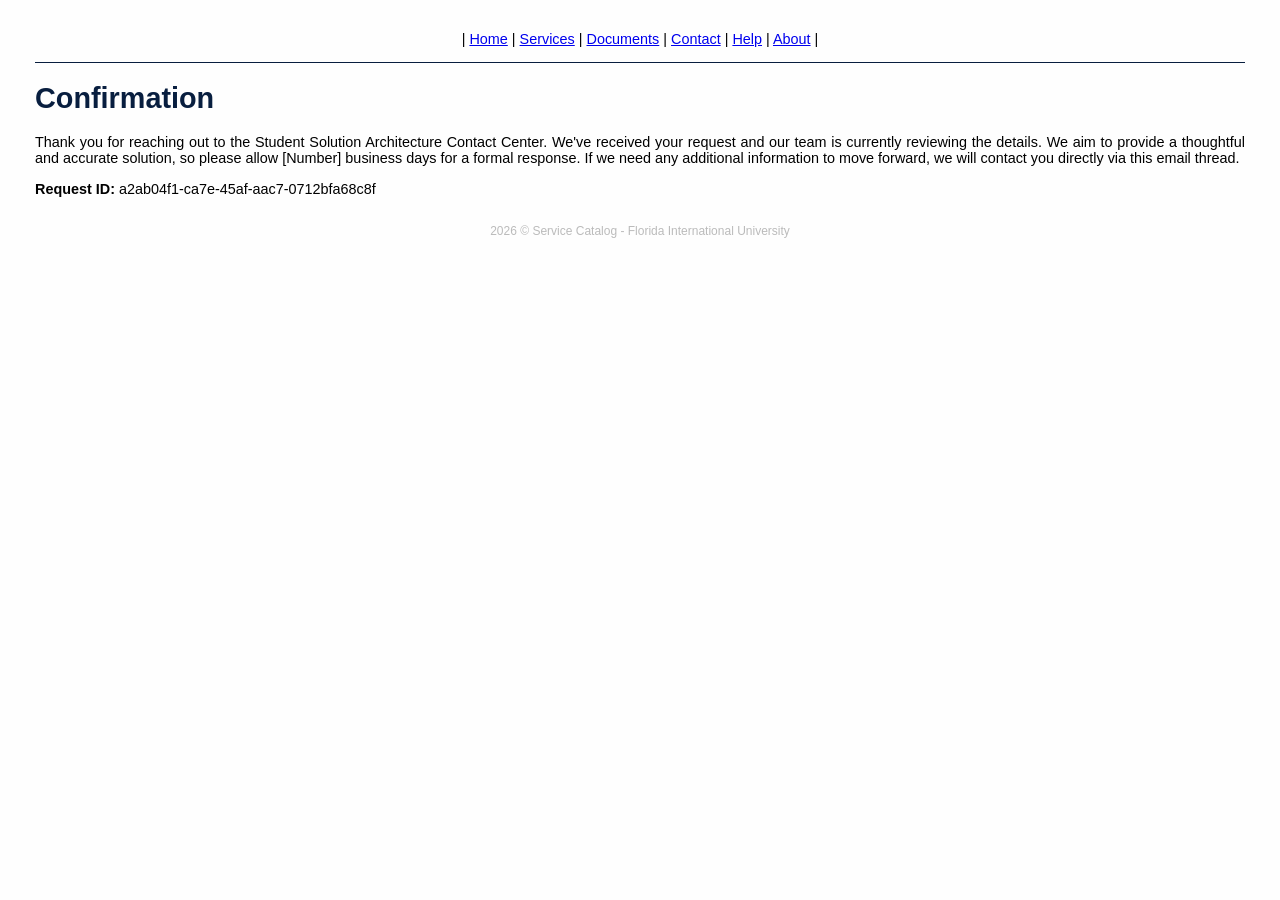
<file: contact/confirmation.html>
<!doctype html>
<!--
   Florida International University
   Student Name: Ariel Gonzalez
   Date: Sat Mar 21 11:07:03 EDT 2026
   Assignment: Final Project
   Class: COP3835
-->
<html lang="en">

<head>
  <meta charset="utf-8">
  <meta name="viewport" content="width=device-width, initial-scale=1">
  <title>Service Catalog</title>
  <link href="../styles/main.css" rel="stylesheet">
</head>

<body>
  <header>
    <p>| <a href="../index.html">Home</a> | <a href="../services/index.html">Services</a> | <a href="../documents/index.html">Documents</a> | <a href="../contact/index.html">Contact</a> | <a href="../help/index.html">Help</a> | <a href="../about/index.html">About</a> |</p>
  </header>
  <main>
    <h1>Confirmation</h1>
    <div>
      <p class="bookStyle">Thank you for reaching out to the Student Solution Architecture Contact Center. We've received your request and our team is currently reviewing the details. We aim to provide a thoughtful and accurate solution, so please allow [Number] business days for a formal response. If we need any additional information to move forward, we will contact you directly via this email thread.</p>
      <p><strong>Request ID:</strong> a2ab04f1-ca7e-45af-aac7-0712bfa68c8f</p>
    </div>
  </main>
  <footer>
    <p><small>2026 &copy; Service Catalog - Florida International University</small></p>
  </footer>
</body>

</html>
</file>
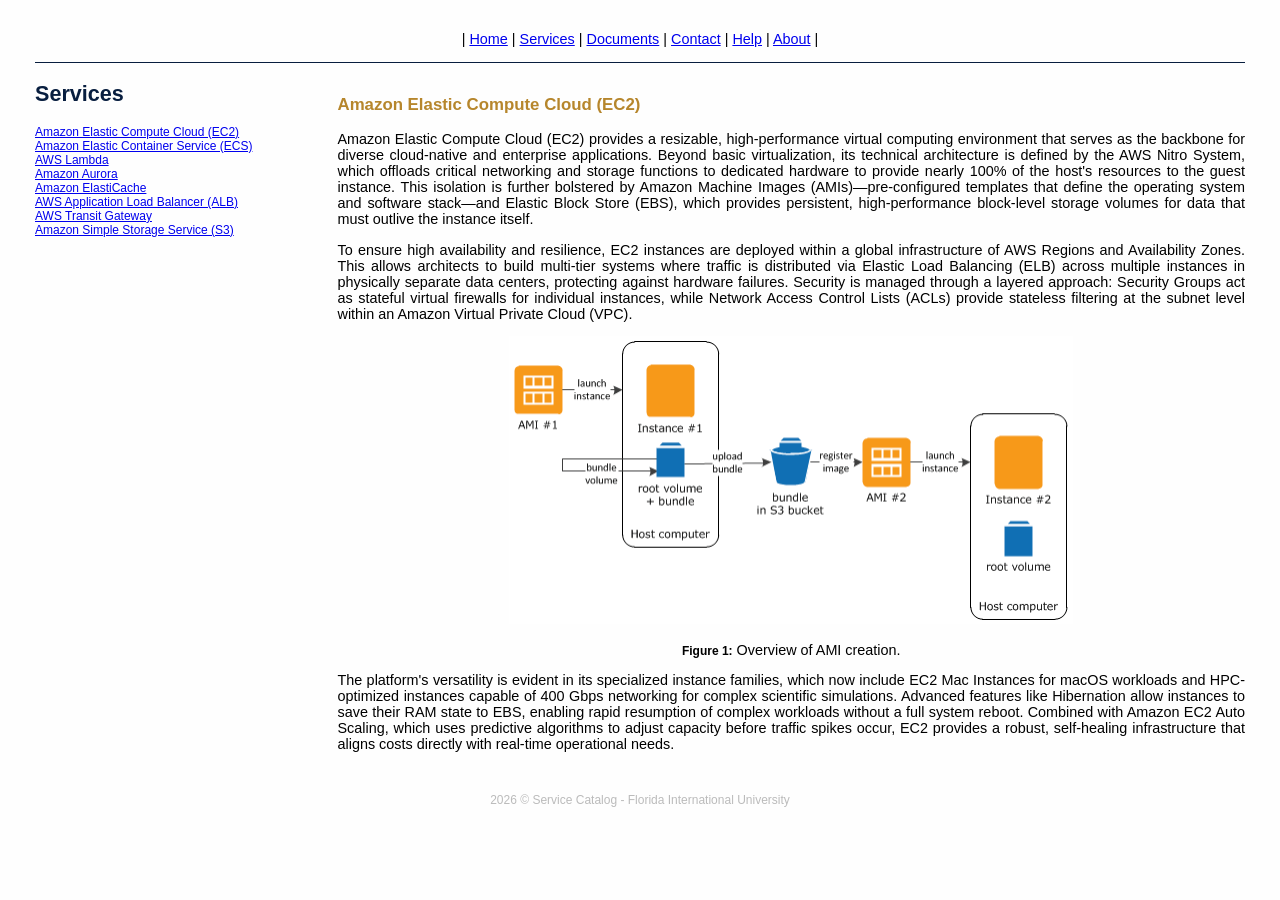
<file: services/c01s01.html>
<!doctype html>
<!--
   Florida International University
   Student Name: Ariel Gonzalez
   Date: Sat Mar 21 11:07:03 EDT 2026
   Assignment: Final Project
   Class: COP3835
-->
<html lang="en">

<head>
  <meta charset="utf-8">
  <meta name="viewport" content="width=device-width, initial-scale=1">
  <title>Service Catalog</title>
  <link href="../styles/main.css" rel="stylesheet">
</head>

<body>
  <header>
    <p>| <a href="../index.html">Home</a> | <a href="../services/index.html">Services</a> | <a href="../documents/index.html">Documents</a> | <a href="../contact/index.html">Contact</a> | <a href="../help/index.html">Help</a> | <a href="../about/index.html">About</a> |</p>
  </header>
  <main class="servicesMain">
    <aside class="servicesAside">
      <div>
        <h1>Services</h1>
        <ul class="servicesMenu">
          <li><a href="c01s01.html">Amazon Elastic Compute Cloud (EC2)</a></li>
          <li><a href="c01s02.html">Amazon Elastic Container Service (ECS)</a></li>
          <li><a href="c01s03.html">AWS Lambda</a></li>
          <li><a href="c02s01.html">Amazon Aurora</a></li>
          <li><a href="c02s02.html">Amazon ElastiCache</a></li>
          <li><a href="c03s01.html">AWS Application Load Balancer (ALB)</a></li>
          <li><a href="c04s01.html">AWS Transit Gateway</a></li>
          <li><a href="c05s01.html">Amazon Simple Storage Service (S3)</a></li>
        </ul>        
      </div>
    </aside>
    <section class="servicesSection">
      <div>
        <h3>Amazon Elastic Compute Cloud (EC2)</h3>
        <p class="bookStyle">Amazon Elastic Compute Cloud (EC2) provides a resizable, high-performance virtual computing environment that serves as the backbone for diverse cloud-native and enterprise applications. Beyond basic virtualization, its technical architecture is defined by the AWS Nitro System, which offloads critical networking and storage functions to dedicated hardware to provide nearly 100% of the host's resources to the guest instance. This isolation is further bolstered by Amazon Machine Images (AMIs)—pre-configured templates that define the operating system and software stack—and Elastic Block Store (EBS), which provides persistent, high-performance block-level storage volumes for data that must outlive the instance itself.</p>
        <p class="bookStyle">To ensure high availability and resilience, EC2 instances are deployed within a global infrastructure of AWS Regions and Availability Zones. This allows architects to build multi-tier systems where traffic is distributed via Elastic Load Balancing (ELB) across multiple instances in physically separate data centers, protecting against hardware failures. Security is managed through a layered approach: Security Groups act as stateful virtual firewalls for individual instances, while Network Access Control Lists (ACLs) provide stateless filtering at the subnet level within an Amazon Virtual Private Cloud (VPC).</p>
        <div class="centerAligned">
          <img src="../images/c01s01-01.png">
          <p><strong><small>Figure 1:</small></strong> Overview of AMI creation.</p>
        </div>
        <p class="bookStyle">The platform's versatility is evident in its specialized instance families, which now include EC2 Mac Instances for macOS workloads and HPC-optimized instances capable of 400 Gbps networking for complex scientific simulations. Advanced features like Hibernation allow instances to save their RAM state to EBS, enabling rapid resumption of complex workloads without a full system reboot. Combined with Amazon EC2 Auto Scaling, which uses predictive algorithms to adjust capacity before traffic spikes occur, EC2 provides a robust, self-healing infrastructure that aligns costs directly with real-time operational needs.</p>
      </div>
    </section>
  </main>
  <footer>
    <p><small>2026 &copy; Service Catalog - Florida International University</small></p>
  </footer>
</body>

</html>
</file>
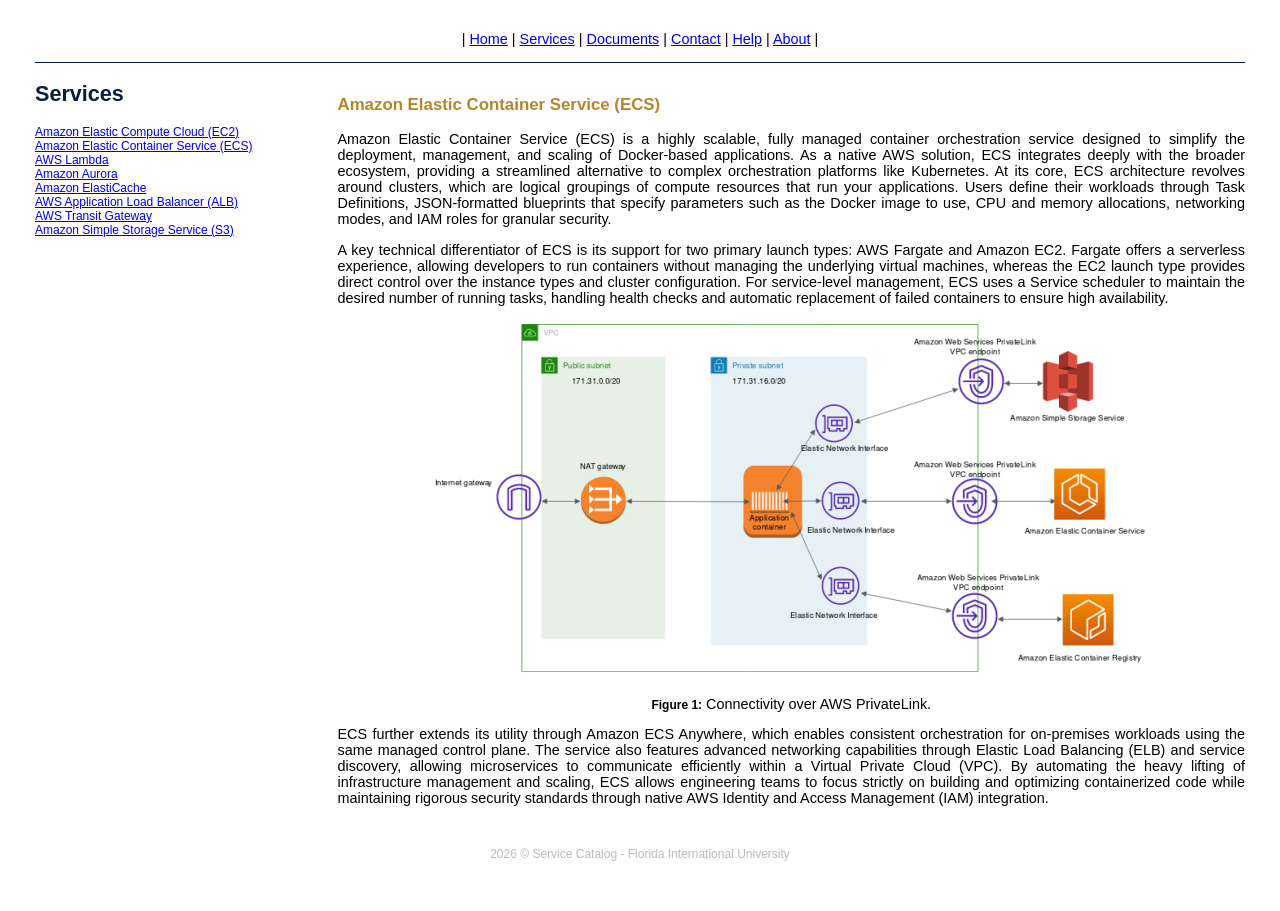
<file: services/c01s02.html>
<!doctype html>
<!--
   Florida International University
   Student Name: Ariel Gonzalez
   Date: Sat Mar 21 11:07:03 EDT 2026
   Assignment: Final Project
   Class: COP3835
-->
<html lang="en">

<head>
  <meta charset="utf-8">
  <meta name="viewport" content="width=device-width, initial-scale=1">
  <title>Service Catalog</title>
  <link href="../styles/main.css" rel="stylesheet">
</head>

<body>
  <header>
    <p>| <a href="../index.html">Home</a> | <a href="../services/index.html">Services</a> | <a href="../documents/index.html">Documents</a> | <a href="../contact/index.html">Contact</a> | <a href="../help/index.html">Help</a> | <a href="../about/index.html">About</a> |</p>
  </header>
  <main class="servicesMain">
    <aside class="servicesAside">
      <div>
        <h1>Services</h1>
        <ul class="servicesMenu">
          <li><a href="c01s01.html">Amazon Elastic Compute Cloud (EC2)</a></li>
          <li><a href="c01s02.html">Amazon Elastic Container Service (ECS)</a></li>
          <li><a href="c01s03.html">AWS Lambda</a></li>
          <li><a href="c02s01.html">Amazon Aurora</a></li>
          <li><a href="c02s02.html">Amazon ElastiCache</a></li>
          <li><a href="c03s01.html">AWS Application Load Balancer (ALB)</a></li>
          <li><a href="c04s01.html">AWS Transit Gateway</a></li>
          <li><a href="c05s01.html">Amazon Simple Storage Service (S3)</a></li>
        </ul>        
      </div>
    </aside>
    <section class="servicesSection">
      <div>
        <h3>Amazon Elastic Container Service (ECS)</h3>
        <p class="bookStyle">Amazon Elastic Container Service (ECS) is a highly scalable, fully managed container orchestration service designed to simplify the deployment, management, and scaling of Docker-based applications. As a native AWS solution, ECS integrates deeply with the broader ecosystem, providing a streamlined alternative to complex orchestration platforms like Kubernetes. At its core, ECS architecture revolves around clusters, which are logical groupings of compute resources that run your applications. Users define their workloads through Task Definitions, JSON-formatted blueprints that specify parameters such as the Docker image to use, CPU and memory allocations, networking modes, and IAM roles for granular security.</p>
        <p class="bookStyle">A key technical differentiator of ECS is its support for two primary launch types: AWS Fargate and Amazon EC2. Fargate offers a serverless experience, allowing developers to run containers without managing the underlying virtual machines, whereas the EC2 launch type provides direct control over the instance types and cluster configuration. For service-level management, ECS uses a Service scheduler to maintain the desired number of running tasks, handling health checks and automatic replacement of failed containers to ensure high availability.</p>
        <div class="centerAligned">
          <img src="../images/c01s02-01.png">
          <p><strong><small>Figure 1:</small></strong> Connectivity over AWS PrivateLink.</p>
        </div>
        <p class="bookStyle">ECS further extends its utility through Amazon ECS Anywhere, which enables consistent orchestration for on-premises workloads using the same managed control plane. The service also features advanced networking capabilities through Elastic Load Balancing (ELB) and service discovery, allowing microservices to communicate efficiently within a Virtual Private Cloud (VPC). By automating the heavy lifting of infrastructure management and scaling, ECS allows engineering teams to focus strictly on building and optimizing containerized code while maintaining rigorous security standards through native AWS Identity and Access Management (IAM) integration.</p>
      </div>
    </section>
  </main>
  <footer>
    <p><small>2026 &copy; Service Catalog - Florida International University</small></p>
  </footer>
</body>

</html>
</file>
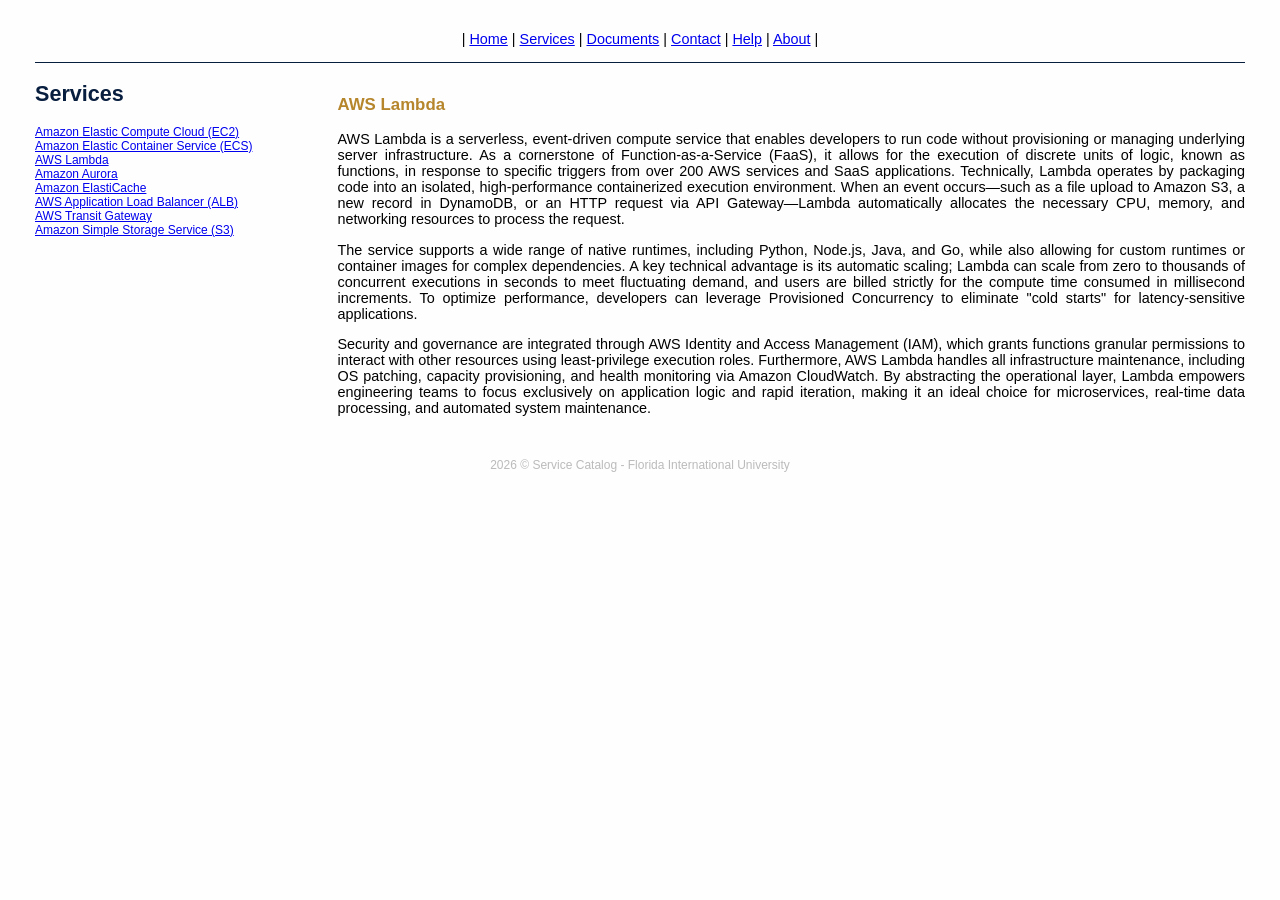
<file: services/c01s03.html>
<!doctype html>
<!--
   Florida International University
   Student Name: Ariel Gonzalez
   Date: Sat Mar 21 11:07:03 EDT 2026
   Assignment: Final Project
   Class: COP3835
-->
<html lang="en">

<head>
  <meta charset="utf-8">
  <meta name="viewport" content="width=device-width, initial-scale=1">
  <title>Service Catalog</title>
  <link href="../styles/main.css" rel="stylesheet">
</head>

<body>
  <header>
    <p>| <a href="../index.html">Home</a> | <a href="../services/index.html">Services</a> | <a href="../documents/index.html">Documents</a> | <a href="../contact/index.html">Contact</a> | <a href="../help/index.html">Help</a> | <a href="../about/index.html">About</a> |</p>
  </header>
  <main class="servicesMain">
    <aside class="servicesAside">
      <div>
        <h1>Services</h1>
        <ul class="servicesMenu">
          <li><a href="c01s01.html">Amazon Elastic Compute Cloud (EC2)</a></li>
          <li><a href="c01s02.html">Amazon Elastic Container Service (ECS)</a></li>
          <li><a href="c01s03.html">AWS Lambda</a></li>
          <li><a href="c02s01.html">Amazon Aurora</a></li>
          <li><a href="c02s02.html">Amazon ElastiCache</a></li>
          <li><a href="c03s01.html">AWS Application Load Balancer (ALB)</a></li>
          <li><a href="c04s01.html">AWS Transit Gateway</a></li>
          <li><a href="c05s01.html">Amazon Simple Storage Service (S3)</a></li>
        </ul>        
      </div>
    </aside>
    <section class="servicesSection">
      <div>
        <h3>AWS Lambda</h3>
        <p class="bookStyle">AWS Lambda is a serverless, event-driven compute service that enables developers to run code without provisioning or managing underlying server infrastructure. As a cornerstone of Function-as-a-Service (FaaS), it allows for the execution of discrete units of logic, known as functions, in response to specific triggers from over 200 AWS services and SaaS applications. Technically, Lambda operates by packaging code into an isolated, high-performance containerized execution environment. When an event occurs—such as a file upload to Amazon S3, a new record in DynamoDB, or an HTTP request via API Gateway—Lambda automatically allocates the necessary CPU, memory, and networking resources to process the request.</p>
        <p class="bookStyle">The service supports a wide range of native runtimes, including Python, Node.js, Java, and Go, while also allowing for custom runtimes or container images for complex dependencies. A key technical advantage is its automatic scaling; Lambda can scale from zero to thousands of concurrent executions in seconds to meet fluctuating demand, and users are billed strictly for the compute time consumed in millisecond increments. To optimize performance, developers can leverage Provisioned Concurrency to eliminate "cold starts" for latency-sensitive applications.</p>
        <p class="bookStyle">Security and governance are integrated through AWS Identity and Access Management (IAM), which grants functions granular permissions to interact with other resources using least-privilege execution roles. Furthermore, AWS Lambda handles all infrastructure maintenance, including OS patching, capacity provisioning, and health monitoring via Amazon CloudWatch. By abstracting the operational layer, Lambda empowers engineering teams to focus exclusively on application logic and rapid iteration, making it an ideal choice for microservices, real-time data processing, and automated system maintenance.</p>
      </div>
    </section>
  </main>
  <footer>
    <p><small>2026 &copy; Service Catalog - Florida International University</small></p>
  </footer>
</body>

</html>
</file>
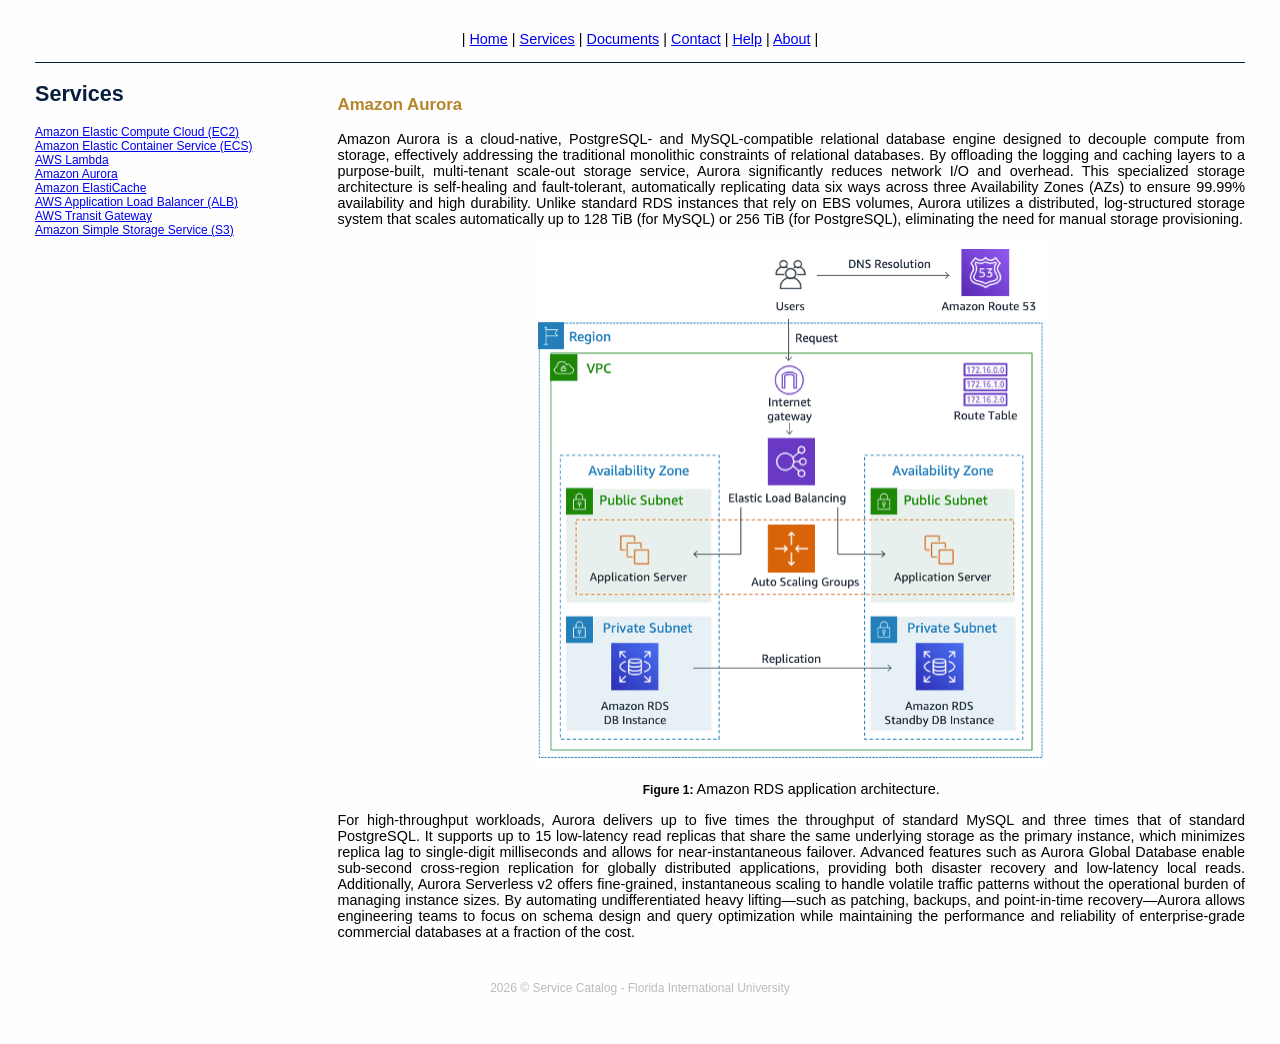
<file: services/c02s01.html>
<!doctype html>
<!--
   Florida International University
   Student Name: Ariel Gonzalez
   Date: Sat Mar 21 11:07:03 EDT 2026
   Assignment: Final Project
   Class: COP3835
-->
<html lang="en">

<head>
  <meta charset="utf-8">
  <meta name="viewport" content="width=device-width, initial-scale=1">
  <title>Service Catalog</title>
  <link href="../styles/main.css" rel="stylesheet">
</head>

<body>
  <header>
    <p>| <a href="../index.html">Home</a> | <a href="../services/index.html">Services</a> | <a href="../documents/index.html">Documents</a> | <a href="../contact/index.html">Contact</a> | <a href="../help/index.html">Help</a> | <a href="../about/index.html">About</a> |</p>
  </header>

  <main class="servicesMain">
    <aside class="servicesAside">
      <div>
        <h1>Services</h1>
        <ul class="servicesMenu">
          <li><a href="c01s01.html">Amazon Elastic Compute Cloud (EC2)</a></li>
          <li><a href="c01s02.html">Amazon Elastic Container Service (ECS)</a></li>
          <li><a href="c01s03.html">AWS Lambda</a></li>
          <li><a href="c02s01.html">Amazon Aurora</a></li>
          <li><a href="c02s02.html">Amazon ElastiCache</a></li>
          <li><a href="c03s01.html">AWS Application Load Balancer (ALB)</a></li>
          <li><a href="c04s01.html">AWS Transit Gateway</a></li>
          <li><a href="c05s01.html">Amazon Simple Storage Service (S3)</a></li>
        </ul>        
      </div>
    </aside>
    <section class="servicesSection">
      <div>
        <h3>Amazon Aurora</h3>
        <p class="bookStyle">Amazon Aurora is a cloud-native, PostgreSQL- and MySQL-compatible relational database engine designed to decouple compute from storage, effectively addressing the traditional monolithic constraints of relational databases. By offloading the logging and caching layers to a purpose-built, multi-tenant scale-out storage service, Aurora significantly reduces network I/O and overhead. This specialized storage architecture is self-healing and fault-tolerant, automatically replicating data six ways across three Availability Zones (AZs) to ensure 99.99% availability and high durability. Unlike standard RDS instances that rely on EBS volumes, Aurora utilizes a distributed, log-structured storage system that scales automatically up to 128 TiB (for MySQL) or 256 TiB (for PostgreSQL), eliminating the need for manual storage provisioning.</p>
        <div class="centerAligned">
          <img src="../images/c02s01-01.png">
          <p><strong><small>Figure 1:</small></strong> Amazon RDS application architecture.</p>
        </div>
        <p class="bookStyle">For high-throughput workloads, Aurora delivers up to five times the throughput of standard MySQL and three times that of standard PostgreSQL. It supports up to 15 low-latency read replicas that share the same underlying storage as the primary instance, which minimizes replica lag to single-digit milliseconds and allows for near-instantaneous failover. Advanced features such as Aurora Global Database enable sub-second cross-region replication for globally distributed applications, providing both disaster recovery and low-latency local reads. Additionally, Aurora Serverless v2 offers fine-grained, instantaneous scaling to handle volatile traffic patterns without the operational burden of managing instance sizes. By automating undifferentiated heavy lifting—such as patching, backups, and point-in-time recovery—Aurora allows engineering teams to focus on schema design and query optimization while maintaining the performance and reliability of enterprise-grade commercial databases at a fraction of the cost.</p>
      </div>
    </section>
  </main>
  <footer>
    <p><small>2026 &copy; Service Catalog - Florida International University</small></p>
  </footer>
</body>

</html>
</file>
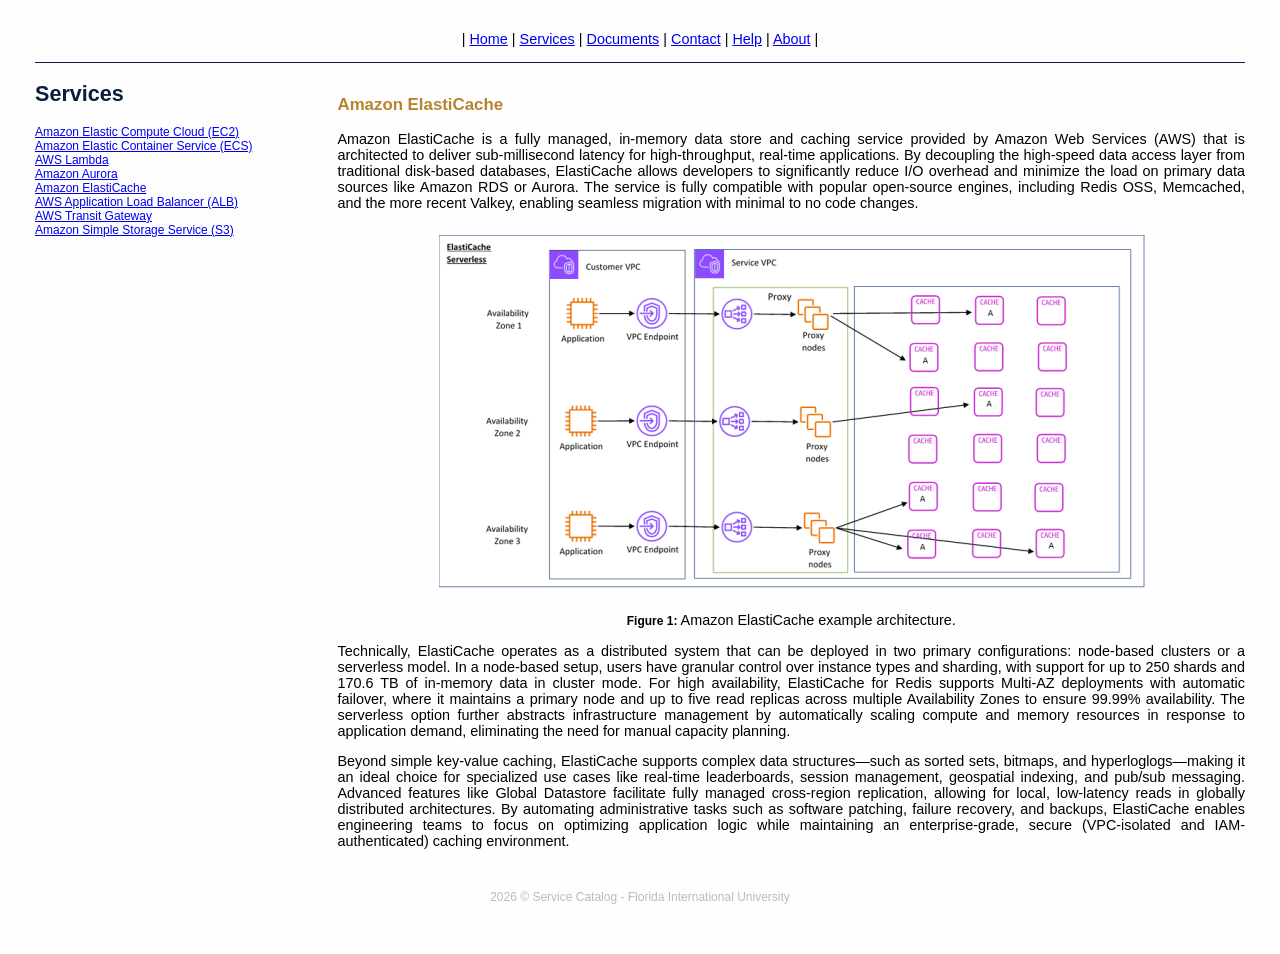
<file: services/c02s02.html>
<!doctype html>
<!--
   Florida International University
   Student Name: Ariel Gonzalez
   Date: Sat Mar 21 11:07:03 EDT 2026
   Assignment: Final Project
   Class: COP3835
-->
<html lang="en">

<head>
  <meta charset="utf-8">
  <meta name="viewport" content="width=device-width, initial-scale=1">
  <title>Service Catalog</title>
  <link href="../styles/main.css" rel="stylesheet">
</head>

<body>
  <header>
    <p>| <a href="../index.html">Home</a> | <a href="../services/index.html">Services</a> | <a href="../documents/index.html">Documents</a> | <a href="../contact/index.html">Contact</a> | <a href="../help/index.html">Help</a> | <a href="../about/index.html">About</a> |</p>
  </header>
  <main class="servicesMain">
    <aside class="servicesAside">
      <div>
        <h1>Services</h1>
        <ul class="servicesMenu">
          <li><a href="c01s01.html">Amazon Elastic Compute Cloud (EC2)</a></li>
          <li><a href="c01s02.html">Amazon Elastic Container Service (ECS)</a></li>
          <li><a href="c01s03.html">AWS Lambda</a></li>
          <li><a href="c02s01.html">Amazon Aurora</a></li>
          <li><a href="c02s02.html">Amazon ElastiCache</a></li>
          <li><a href="c03s01.html">AWS Application Load Balancer (ALB)</a></li>
          <li><a href="c04s01.html">AWS Transit Gateway</a></li>
          <li><a href="c05s01.html">Amazon Simple Storage Service (S3)</a></li>
        </ul>        
      </div>
    </aside>
    <section class="servicesSection">
      <div>
        <h3>Amazon ElastiCache</h3>
        <p class="bookStyle">Amazon ElastiCache is a fully managed, in-memory data store and caching service provided by Amazon Web Services (AWS) that is architected to deliver sub-millisecond latency for high-throughput, real-time applications. By decoupling the high-speed data access layer from traditional disk-based databases, ElastiCache allows developers to significantly reduce I/O overhead and minimize the load on primary data sources like Amazon RDS or Aurora. The service is fully compatible with popular open-source engines, including Redis OSS, Memcached, and the more recent Valkey, enabling seamless migration with minimal to no code changes.</p>
        <div class="centerAligned">
          <img src="../images/c02s02-01.png">
          <p><strong><small>Figure 1:</small></strong> Amazon ElastiCache example architecture.</p>
        </div>
        <p class="bookStyle">Technically, ElastiCache operates as a distributed system that can be deployed in two primary configurations: node-based clusters or a serverless model. In a node-based setup, users have granular control over instance types and sharding, with support for up to 250 shards and 170.6 TB of in-memory data in cluster mode. For high availability, ElastiCache for Redis supports Multi-AZ deployments with automatic failover, where it maintains a primary node and up to five read replicas across multiple Availability Zones to ensure 99.99% availability. The serverless option further abstracts infrastructure management by automatically scaling compute and memory resources in response to application demand, eliminating the need for manual capacity planning.</p>
        <p class="bookStyle">Beyond simple key-value caching, ElastiCache supports complex data structures—such as sorted sets, bitmaps, and hyperloglogs—making it an ideal choice for specialized use cases like real-time leaderboards, session management, geospatial indexing, and pub/sub messaging. Advanced features like Global Datastore facilitate fully managed cross-region replication, allowing for local, low-latency reads in globally distributed architectures. By automating administrative tasks such as software patching, failure recovery, and backups, ElastiCache enables engineering teams to focus on optimizing application logic while maintaining an enterprise-grade, secure (VPC-isolated and IAM-authenticated) caching environment.</p>
      </div>
    </section>
  </main>
  <footer>
    <p><small>2026 &copy; Service Catalog - Florida International University</small></p>
  </footer>
</body>

</html>
</file>
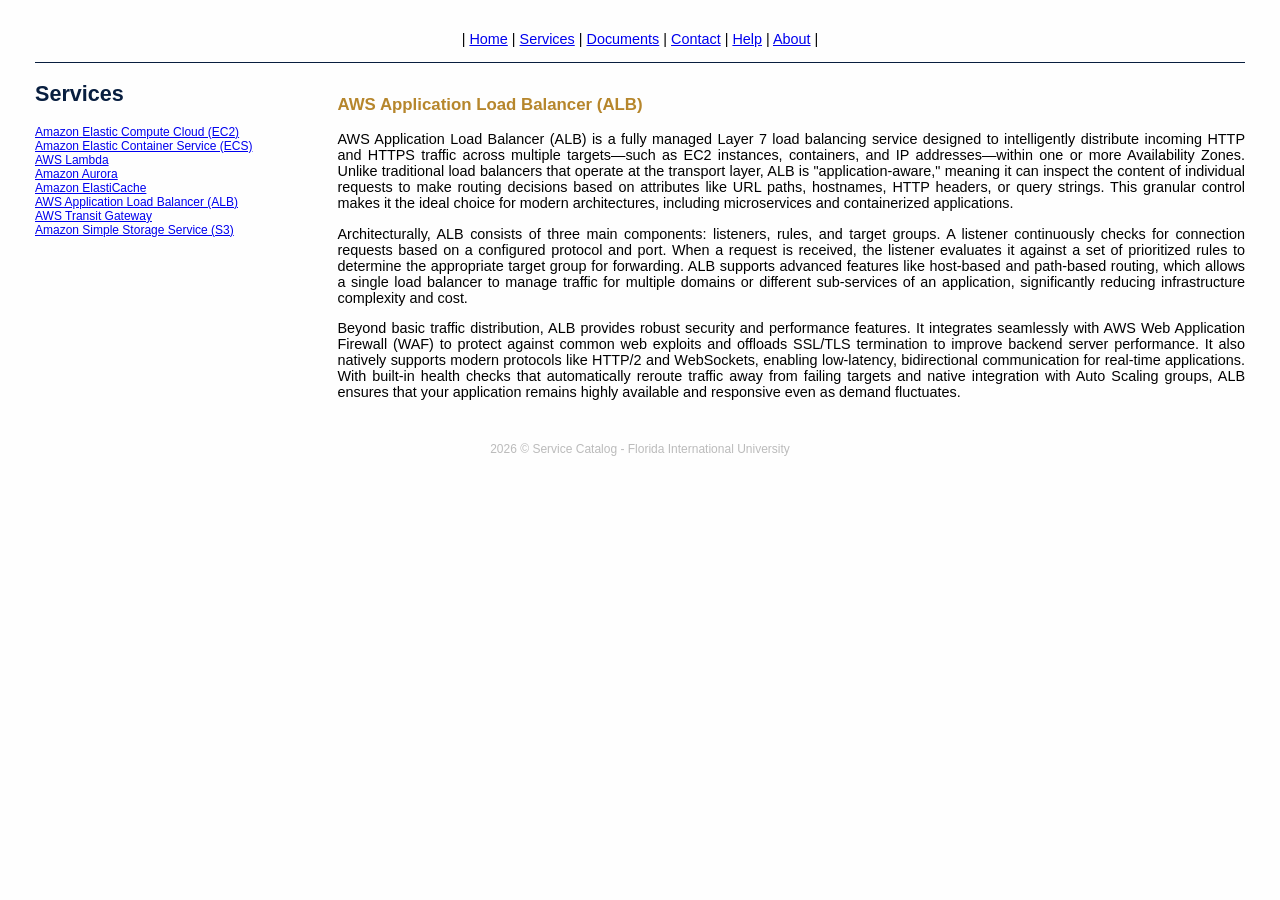
<file: services/c03s01.html>
<!doctype html>
<!--
   Florida International University
   Student Name: Ariel Gonzalez
   Date: Sat Mar 21 11:07:03 EDT 2026
   Assignment: Final Project
   Class: COP3835
-->
<html lang="en">

<head>
  <meta charset="utf-8">
  <meta name="viewport" content="width=device-width, initial-scale=1">
  <title>Service Catalog</title>
  <link href="../styles/main.css" rel="stylesheet">
</head>

<body>
  <header>
    <p>| <a href="../index.html">Home</a> | <a href="../services/index.html">Services</a> | <a href="../documents/index.html">Documents</a> | <a href="../contact/index.html">Contact</a> | <a href="../help/index.html">Help</a> | <a href="../about/index.html">About</a> |</p>
  </header>
  <main class="servicesMain">
    <aside class="servicesAside">
      <div>
        <h1>Services</h1>
        <ul class="servicesMenu">
          <li><a href="c01s01.html">Amazon Elastic Compute Cloud (EC2)</a></li>
          <li><a href="c01s02.html">Amazon Elastic Container Service (ECS)</a></li>
          <li><a href="c01s03.html">AWS Lambda</a></li>
          <li><a href="c02s01.html">Amazon Aurora</a></li>
          <li><a href="c02s02.html">Amazon ElastiCache</a></li>
          <li><a href="c03s01.html">AWS Application Load Balancer (ALB)</a></li>
          <li><a href="c04s01.html">AWS Transit Gateway</a></li>
          <li><a href="c05s01.html">Amazon Simple Storage Service (S3)</a></li>
        </ul>        
      </div>
    </aside>
    <section class="servicesSection">
      <div>
        <h3>AWS Application Load Balancer (ALB)</h3>
        <p class="bookStyle">AWS Application Load Balancer (ALB) is a fully managed Layer 7 load balancing service designed to intelligently distribute incoming HTTP and HTTPS traffic across multiple targets—such as EC2 instances, containers, and IP addresses—within one or more Availability Zones. Unlike traditional load balancers that operate at the transport layer, ALB is "application-aware," meaning it can inspect the content of individual requests to make routing decisions based on attributes like URL paths, hostnames, HTTP headers, or query strings. This granular control makes it the ideal choice for modern architectures, including microservices and containerized applications.</p>
        <p class="bookStyle">Architecturally, ALB consists of three main components: listeners, rules, and target groups. A listener continuously checks for connection requests based on a configured protocol and port. When a request is received, the listener evaluates it against a set of prioritized rules to determine the appropriate target group for forwarding. ALB supports advanced features like host-based and path-based routing, which allows a single load balancer to manage traffic for multiple domains or different sub-services of an application, significantly reducing infrastructure complexity and cost.</p>
        <p class="bookStyle">Beyond basic traffic distribution, ALB provides robust security and performance features. It integrates seamlessly with AWS Web Application Firewall (WAF) to protect against common web exploits and offloads SSL/TLS termination to improve backend server performance. It also natively supports modern protocols like HTTP/2 and WebSockets, enabling low-latency, bidirectional communication for real-time applications. With built-in health checks that automatically reroute traffic away from failing targets and native integration with Auto Scaling groups, ALB ensures that your application remains highly available and responsive even as demand fluctuates.</p>
      </div>
    </section>
  </main>
  <footer>
    <p><small>2026 &copy; Service Catalog - Florida International University</small></p>
  </footer>
</body>

</html>
</file>
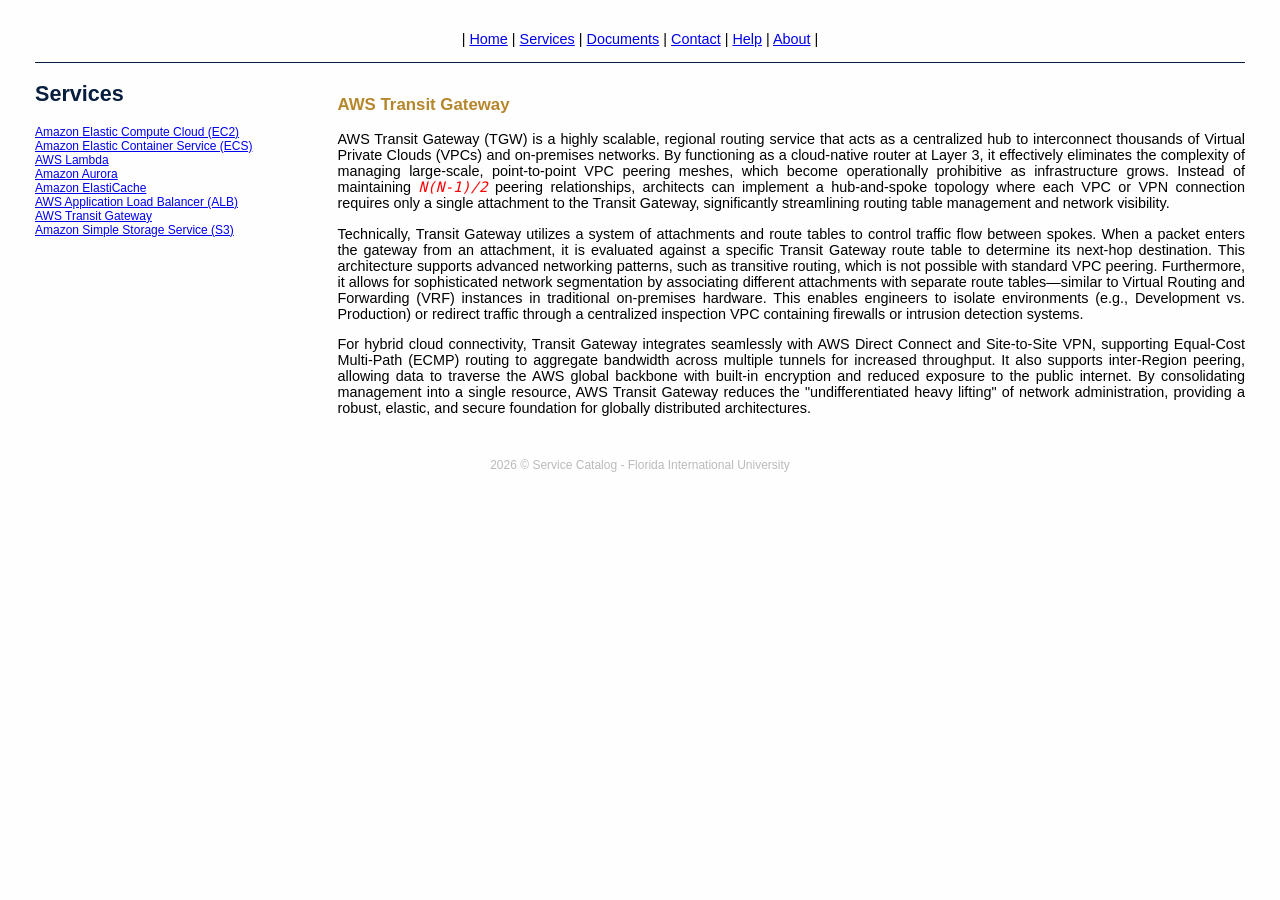
<file: services/c04s01.html>
<!doctype html>
<!--
   Florida International University
   Student Name: Ariel Gonzalez
   Date: Sat Mar 21 11:07:03 EDT 2026
   Assignment: Final Project
   Class: COP3835
-->
<html lang="en">

<head>
  <meta charset="utf-8">
  <meta name="viewport" content="width=device-width, initial-scale=1">
  <title>Service Catalog</title>
  <link href="../styles/main.css" rel="stylesheet">
</head>

<body>
  <header>
    <p>| <a href="../index.html">Home</a> | <a href="../services/index.html">Services</a> | <a href="../documents/index.html">Documents</a> | <a href="../contact/index.html">Contact</a> | <a href="../help/index.html">Help</a> | <a href="../about/index.html">About</a> |</p>
  </header>
  <main class="servicesMain">
    <aside class="servicesAside">
      <div>
        <h1>Services</h1>
        <ul class="servicesMenu">
          <li><a href="c01s01.html">Amazon Elastic Compute Cloud (EC2)</a></li>
          <li><a href="c01s02.html">Amazon Elastic Container Service (ECS)</a></li>
          <li><a href="c01s03.html">AWS Lambda</a></li>
          <li><a href="c02s01.html">Amazon Aurora</a></li>
          <li><a href="c02s02.html">Amazon ElastiCache</a></li>
          <li><a href="c03s01.html">AWS Application Load Balancer (ALB)</a></li>
          <li><a href="c04s01.html">AWS Transit Gateway</a></li>
          <li><a href="c05s01.html">Amazon Simple Storage Service (S3)</a></li>
        </ul>        
      </div>
    </aside>
    <section class="servicesSection">
      <div>
        <h3>AWS Transit Gateway</h3>
        <p class="bookStyle">AWS Transit Gateway (TGW) is a highly scalable, regional routing service that acts as a centralized hub to interconnect thousands of Virtual Private Clouds (VPCs) and on-premises networks. By functioning as a cloud-native router at Layer 3, it effectively eliminates the complexity of managing large-scale, point-to-point VPC peering meshes, which become operationally prohibitive as infrastructure grows. Instead of maintaining <code>N(N-1)/2</code> peering relationships, architects can implement a hub-and-spoke topology where each VPC or VPN connection requires only a single attachment to the Transit Gateway, significantly streamlining routing table management and network visibility.</p>
        <p class="bookStyle">Technically, Transit Gateway utilizes a system of attachments and route tables to control traffic flow between spokes. When a packet enters the gateway from an attachment, it is evaluated against a specific Transit Gateway route table to determine its next-hop destination. This architecture supports advanced networking patterns, such as transitive routing, which is not possible with standard VPC peering. Furthermore, it allows for sophisticated network segmentation by associating different attachments with separate route tables—similar to Virtual Routing and Forwarding (VRF) instances in traditional on-premises hardware. This enables engineers to isolate environments (e.g., Development vs. Production) or redirect traffic through a centralized inspection VPC containing firewalls or intrusion detection systems.</p>
        <p class="bookStyle">For hybrid cloud connectivity, Transit Gateway integrates seamlessly with AWS Direct Connect and Site-to-Site VPN, supporting Equal-Cost Multi-Path (ECMP) routing to aggregate bandwidth across multiple tunnels for increased throughput. It also supports inter-Region peering, allowing data to traverse the AWS global backbone with built-in encryption and reduced exposure to the public internet. By consolidating management into a single resource, AWS Transit Gateway reduces the "undifferentiated heavy lifting" of network administration, providing a robust, elastic, and secure foundation for globally distributed architectures.</p>
      </div>
    </section>
  </main>
  <footer>
    <p><small>2026 &copy; Service Catalog - Florida International University</small></p>
  </footer>
</body>

</html>
</file>
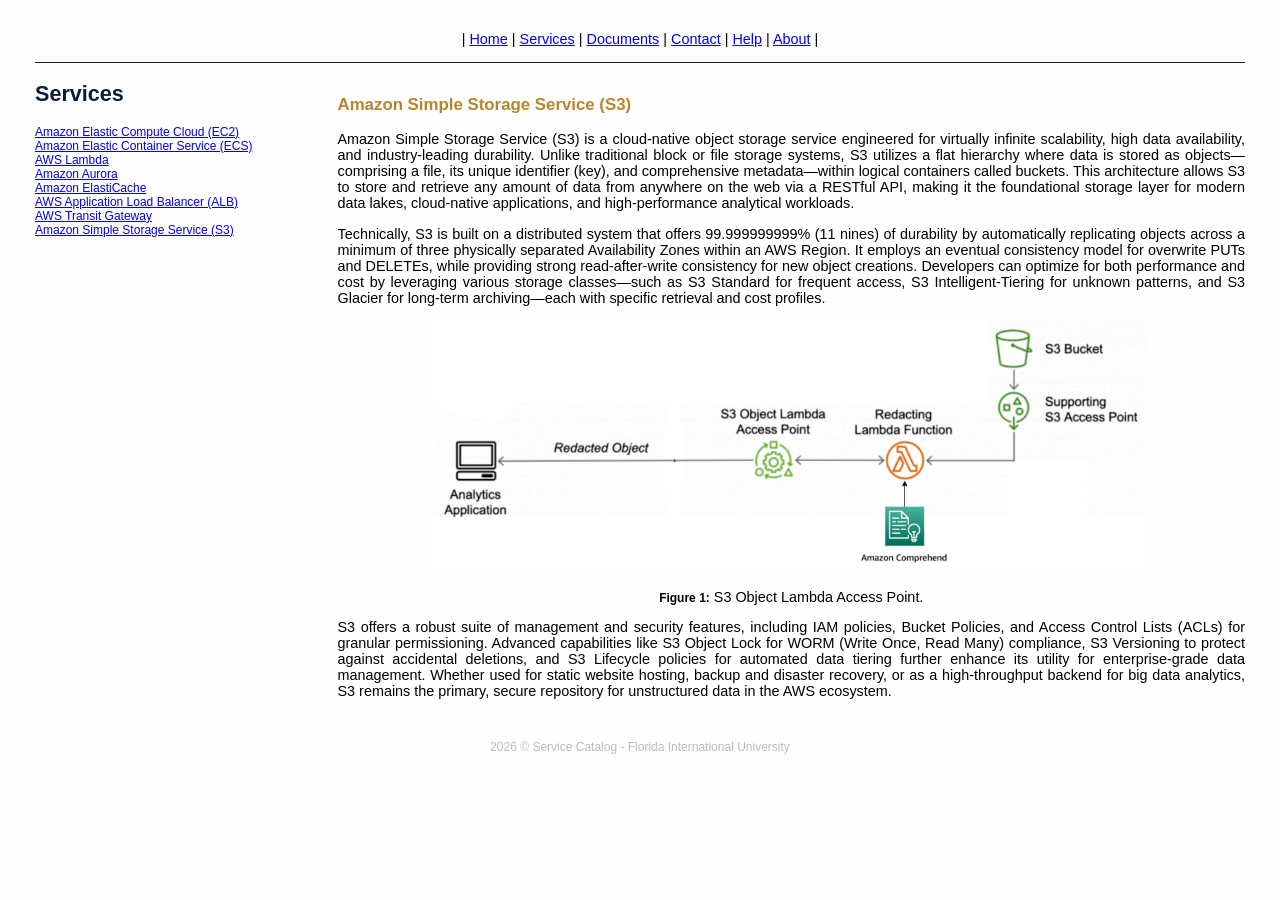
<file: services/c05s01.html>
<!doctype html>
<!--
   Florida International University
   Student Name: Ariel Gonzalez
   Date: Sat Mar 21 11:07:03 EDT 2026
   Assignment: Final Project
   Class: COP3835
-->
<html lang="en">

<head>
  <meta charset="utf-8">
  <meta name="viewport" content="width=device-width, initial-scale=1">
  <title>Service Catalog</title>
  <link href="../styles/main.css" rel="stylesheet">
</head>

<body>
  <header>
    <p>| <a href="../index.html">Home</a> | <a href="../services/index.html">Services</a> | <a href="../documents/index.html">Documents</a> | <a href="../contact/index.html">Contact</a> | <a href="../help/index.html">Help</a> | <a href="../about/index.html">About</a> |</p>
  </header>
  <main class="servicesMain">
    <aside class="servicesAside">
      <div>
        <h1>Services</h1>
        <ul class="servicesMenu">
          <li><a href="c01s01.html">Amazon Elastic Compute Cloud (EC2)</a></li>
          <li><a href="c01s02.html">Amazon Elastic Container Service (ECS)</a></li>
          <li><a href="c01s03.html">AWS Lambda</a></li>
          <li><a href="c02s01.html">Amazon Aurora</a></li>
          <li><a href="c02s02.html">Amazon ElastiCache</a></li>
          <li><a href="c03s01.html">AWS Application Load Balancer (ALB)</a></li>
          <li><a href="c04s01.html">AWS Transit Gateway</a></li>
          <li><a href="c05s01.html">Amazon Simple Storage Service (S3)</a></li>
        </ul>        
      </div>
    </aside>
    <section class="servicesSection">
      <div>
        <h3>Amazon Simple Storage Service (S3)</h3>
        <p class="bookStyle">Amazon Simple Storage Service (S3) is a cloud-native object storage service engineered for virtually infinite scalability, high data availability, and industry-leading durability. Unlike traditional block or file storage systems, S3 utilizes a flat hierarchy where data is stored as objects—comprising a file, its unique identifier (key), and comprehensive metadata—within logical containers called buckets. This architecture allows S3 to store and retrieve any amount of data from anywhere on the web via a RESTful API, making it the foundational storage layer for modern data lakes, cloud-native applications, and high-performance analytical workloads.</p>
        <p class="bookStyle">Technically, S3 is built on a distributed system that offers 99.999999999% (11 nines) of durability by automatically replicating objects across a minimum of three physically separated Availability Zones within an AWS Region. It employs an eventual consistency model for overwrite PUTs and DELETEs, while providing strong read-after-write consistency for new object creations. Developers can optimize for both performance and cost by leveraging various storage classes—such as S3 Standard for frequent access, S3 Intelligent-Tiering for unknown patterns, and S3 Glacier for long-term archiving—each with specific retrieval and cost profiles.</p>
        <div class="centerAligned">
          <img src="../images/c05s01-01.png">
          <p><strong><small>Figure 1:</small></strong> S3 Object Lambda Access Point.</p>
        </div>      
        <p class="bookStyle">S3 offers a robust suite of management and security features, including IAM policies, Bucket Policies, and Access Control Lists (ACLs) for granular permissioning. Advanced capabilities like S3 Object Lock for WORM (Write Once, Read Many) compliance, S3 Versioning to protect against accidental deletions, and S3 Lifecycle policies for automated data tiering further enhance its utility for enterprise-grade data management. Whether used for static website hosting, backup and disaster recovery, or as a high-throughput backend for big data analytics, S3 remains the primary, secure repository for unstructured data in the AWS ecosystem.</p>
      </div>
    </section>
  </main>
  <footer>
    <p><small>2026 &copy; Service Catalog - Florida International University</small></p>
  </footer>
</body>

</html>
</file>
<file: styles/main.css>
body {
    padding-top: 1vh;
    padding-left: 3vh;
    padding-right: 3vh;
    padding-bottom: 3vh;
    font-family: Verdana, Geneva, sans-serif;
    font-size: clamp(0.9rem, 1.1vw, 1.2rem);
    background-color: #FEFEFE;
}

img {
    max-width: 100%;
}

header {
    text-align: center;
    border-bottom: 1px solid #081E3F;
}

h1 {
    color: #081E3F;
}

h3 {
    color: #B6862C;
}

code {
    color: #FF0000;
    font-family: monospace;
    font-style: italic;
}

.section {
    color: #416CBD;
}

.bookStyle {
    text-align: justify;
    hyphens: auto;
}

.rightAligned {
    text-align: right;
}

.centerAligned {
    text-align: center;
}

.tableFormat {
    border-spacing: 15px 5px;
    padding-top: 15px;
}

.audioBlock {
    margin-top: 5px;
    margin-bottom: 5px;
}

.codeBlock {
    border-radius: 15px;
    background-color: #FFFFFF;
    border: 2px solid #000000;
    font-family: monospace;
    padding: 25px;
}

footer {
    margin-top: 25px;
    text-align: center;
    color: #BBBBBB;
}

.servicesMain {
    display: flex;
}

.servicesAside {
    flex-basis: 25%;
}

.servicesSection {
    flex-basis: 75%;
    padding-top: 15px;
}

.servicesMenu {
    font-size: smaller;
    list-style-type: none;
    padding: 0;
    margin: 0;
}

label {
    display: block;
    margin-bottom: .25em;
}

input, select {
    width: 50%;
    font-size: inherit;
    padding: .4em;
    margin-bottom: .5em;
}

button {
    font-weight: bold;
    width: 8em;
    padding: 0.5em;
    color: #081E3F;
}

@media screen and (width <=1024px) {
    .servicesMain {
        flex-direction: column;
    }
}
</file>
